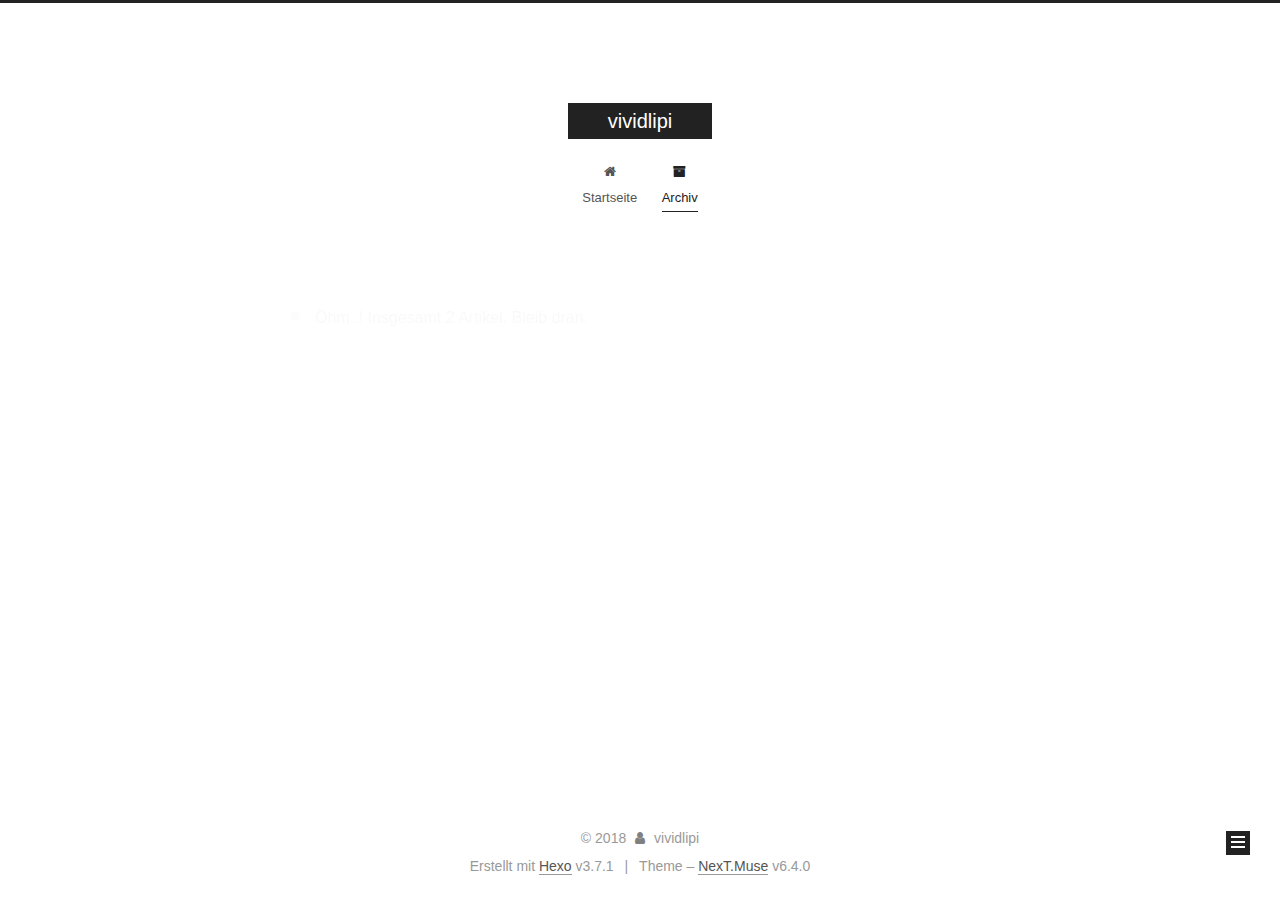
<file: archives/index.html>
<!DOCTYPE html>












  


<html class="theme-next muse use-motion" lang="">
<head>
  <meta charset="UTF-8"/>
<meta http-equiv="X-UA-Compatible" content="IE=edge" />
<meta name="viewport" content="width=device-width, initial-scale=1, maximum-scale=2"/>
<meta name="theme-color" content="#222">












<meta http-equiv="Cache-Control" content="no-transform" />
<meta http-equiv="Cache-Control" content="no-siteapp" />






















<link href="/lib/font-awesome/css/font-awesome.min.css?v=4.6.2" rel="stylesheet" type="text/css" />

<link href="/css/main.css?v=6.4.0" rel="stylesheet" type="text/css" />


  <link rel="apple-touch-icon" sizes="180x180" href="/images/apple-touch-icon-next.png?v=6.4.0">


  <link rel="icon" type="image/png" sizes="32x32" href="/images/favicon-32x32-next.png?v=6.4.0">


  <link rel="icon" type="image/png" sizes="16x16" href="/images/favicon-16x16-next.png?v=6.4.0">


  <link rel="mask-icon" href="/images/logo.svg?v=6.4.0" color="#222">









<script type="text/javascript" id="hexo.configurations">
  var NexT = window.NexT || {};
  var CONFIG = {
    root: '/',
    scheme: 'Muse',
    version: '6.4.0',
    sidebar: {"position":"left","display":"post","offset":12,"b2t":false,"scrollpercent":false,"onmobile":false},
    fancybox: false,
    fastclick: false,
    lazyload: false,
    tabs: true,
    motion: {"enable":true,"async":false,"transition":{"post_block":"fadeIn","post_header":"slideDownIn","post_body":"slideDownIn","coll_header":"slideLeftIn","sidebar":"slideUpIn"}},
    algolia: {
      applicationID: '',
      apiKey: '',
      indexName: '',
      hits: {"per_page":10},
      labels: {"input_placeholder":"Search for Posts","hits_empty":"We didn't find any results for the search: ${query}","hits_stats":"${hits} results found in ${time} ms"}
    }
  };
</script>


  




  <meta property="og:type" content="website">
<meta property="og:title" content="vividlipi">
<meta property="og:url" content="http://yoursite.com/archives/index.html">
<meta property="og:site_name" content="vividlipi">
<meta property="og:locale" content="default">
<meta name="twitter:card" content="summary">
<meta name="twitter:title" content="vividlipi">






  <link rel="canonical" href="http://yoursite.com/archives/"/>



<script type="text/javascript" id="page.configurations">
  CONFIG.page = {
    sidebar: "",
  };
</script>

  <title>Archiv | vividlipi</title>
  









  <noscript>
  <style type="text/css">
    .use-motion .motion-element,
    .use-motion .brand,
    .use-motion .menu-item,
    .sidebar-inner,
    .use-motion .post-block,
    .use-motion .pagination,
    .use-motion .comments,
    .use-motion .post-header,
    .use-motion .post-body,
    .use-motion .collection-title { opacity: initial; }

    .use-motion .logo,
    .use-motion .site-title,
    .use-motion .site-subtitle {
      opacity: initial;
      top: initial;
    }

    .use-motion {
      .logo-line-before i { left: initial; }
      .logo-line-after i { right: initial; }
    }
  </style>
</noscript>

</head>

<body itemscope itemtype="http://schema.org/WebPage" lang="default">

  
  
    
  

  <div class="container sidebar-position-left page-archive">
    <div class="headband"></div>

    <header id="header" class="header" itemscope itemtype="http://schema.org/WPHeader">
      <div class="header-inner"><div class="site-brand-wrapper">
  <div class="site-meta ">
    

    <div class="custom-logo-site-title">
      <a href="/" class="brand" rel="start">
        <span class="logo-line-before"><i></i></span>
        <span class="site-title">vividlipi</span>
        <span class="logo-line-after"><i></i></span>
      </a>
    </div>
    
  </div>

  <div class="site-nav-toggle">
    <button aria-label="Toggle navigation bar">
      <span class="btn-bar"></span>
      <span class="btn-bar"></span>
      <span class="btn-bar"></span>
    </button>
  </div>
</div>



<nav class="site-nav">
  
    <ul id="menu" class="menu">
      
        
        
        
          
          <li class="menu-item menu-item-home">
    <a href="/" rel="section">
      <i class="menu-item-icon fa fa-fw fa-home"></i> <br />Startseite</a>
  </li>
        
        
        
          
          <li class="menu-item menu-item-archives menu-item-active">
    <a href="/archives/" rel="section">
      <i class="menu-item-icon fa fa-fw fa-archive"></i> <br />Archiv</a>
  </li>

      
      
    </ul>
  

  
    

    
    
      
      
    
      
      
    
    

  


  

  
</nav>



  



</div>
    </header>

    


    <main id="main" class="main">
      <div class="main-inner">
        <div class="content-wrap">
          
          <div id="content" class="content">
            

  
  
  
  <div class="post-block archive">
    <div id="posts" class="posts-collapse">
      <span class="archive-move-on"></span>

      
      <span class="archive-page-counter">
        
        
        
          
        
        Öhm..! Insgesamt 2 Artikel. Bleib dran.
      </span>
      

      

        
        
        

        
          
          <div class="collection-title">
            <h1 class="archive-year" id="archive-year-2018">2018</h1>
          </div>
        
        

        

  <article class="post post-type-normal" itemscope itemtype="http://schema.org/Article">
    <header class="post-header">

      <h2 class="post-title">
        
            <a class="post-title-link" href="/2018/08/12/Hello-World-0/" itemprop="url">
              
                <span itemprop="name">Hello World</span>
              
            </a>
        
      </h2>

      <div class="post-meta">
        <time class="post-time" itemprop="dateCreated"
              datetime="2018-08-12T17:24:51+08:00"
              content="2018-08-12" >
          08-12
        </time>
      </div>

    </header>
  </article>



      

        
        
        

        
        

        

  <article class="post post-type-normal" itemscope itemtype="http://schema.org/Article">
    <header class="post-header">

      <h2 class="post-title">
        
            <a class="post-title-link" href="/2018/08/12/hello-world/" itemprop="url">
              
                <span itemprop="name">Hello World</span>
              
            </a>
        
      </h2>

      <div class="post-meta">
        <time class="post-time" itemprop="dateCreated"
              datetime="2018-08-12T15:22:34+08:00"
              content="2018-08-12" >
          08-12
        </time>
      </div>

    </header>
  </article>



      

    </div>
  </div>
  
  
  

  



          </div>
          

        </div>
        
          
  
  <div class="sidebar-toggle">
    <div class="sidebar-toggle-line-wrap">
      <span class="sidebar-toggle-line sidebar-toggle-line-first"></span>
      <span class="sidebar-toggle-line sidebar-toggle-line-middle"></span>
      <span class="sidebar-toggle-line sidebar-toggle-line-last"></span>
    </div>
  </div>

  <aside id="sidebar" class="sidebar">
    
    <div class="sidebar-inner">

      

      

      <section class="site-overview-wrap sidebar-panel sidebar-panel-active">
        <div class="site-overview">
          <div class="site-author motion-element" itemprop="author" itemscope itemtype="http://schema.org/Person">
            
              <p class="site-author-name" itemprop="name">vividlipi</p>
              <p class="site-description motion-element" itemprop="description"></p>
          </div>

          
            <nav class="site-state motion-element">
              
                <div class="site-state-item site-state-posts">
                
                  <a href="/archives/">
                
                    <span class="site-state-item-count">2</span>
                    <span class="site-state-item-name">Artikel</span>
                  </a>
                </div>
              

              

              
            </nav>
          

          

          

          
          

          
          

          
            
          
          

        </div>
      </section>

      

      

    </div>
  </aside>


        
      </div>
    </main>

    <footer id="footer" class="footer">
      <div class="footer-inner">
        <div class="copyright">&copy; <span itemprop="copyrightYear">2018</span>
  <span class="with-love" id="animate">
    <i class="fa fa-user"></i>
  </span>
  <span class="author" itemprop="copyrightHolder">vividlipi</span>

  

  
</div>




  <div class="powered-by">Erstellt mit  <a class="theme-link" target="_blank" href="https://hexo.io">Hexo</a> v3.7.1</div>



  <span class="post-meta-divider">|</span>



  <div class="theme-info">Theme – <a class="theme-link" target="_blank" href="https://theme-next.org">NexT.Muse</a> v6.4.0</div>




        








        
      </div>
    </footer>

    
      <div class="back-to-top">
        <i class="fa fa-arrow-up"></i>
        
      </div>
    

    
	
    

    
  </div>

  

<script type="text/javascript">
  if (Object.prototype.toString.call(window.Promise) !== '[object Function]') {
    window.Promise = null;
  }
</script>


























  
  
    <script type="text/javascript" src="/lib/jquery/index.js?v=2.1.3"></script>
  

  
  
    <script type="text/javascript" src="/lib/velocity/velocity.min.js?v=1.2.1"></script>
  

  
  
    <script type="text/javascript" src="/lib/velocity/velocity.ui.min.js?v=1.2.1"></script>
  


  


  <script type="text/javascript" src="/js/src/utils.js?v=6.4.0"></script>

  <script type="text/javascript" src="/js/src/motion.js?v=6.4.0"></script>



  
  

  

  


  <script type="text/javascript" src="/js/src/bootstrap.js?v=6.4.0"></script>



  



  










  





  

  

  

  

  
  

  

  

  

  

  

</body>
</html>
</file>
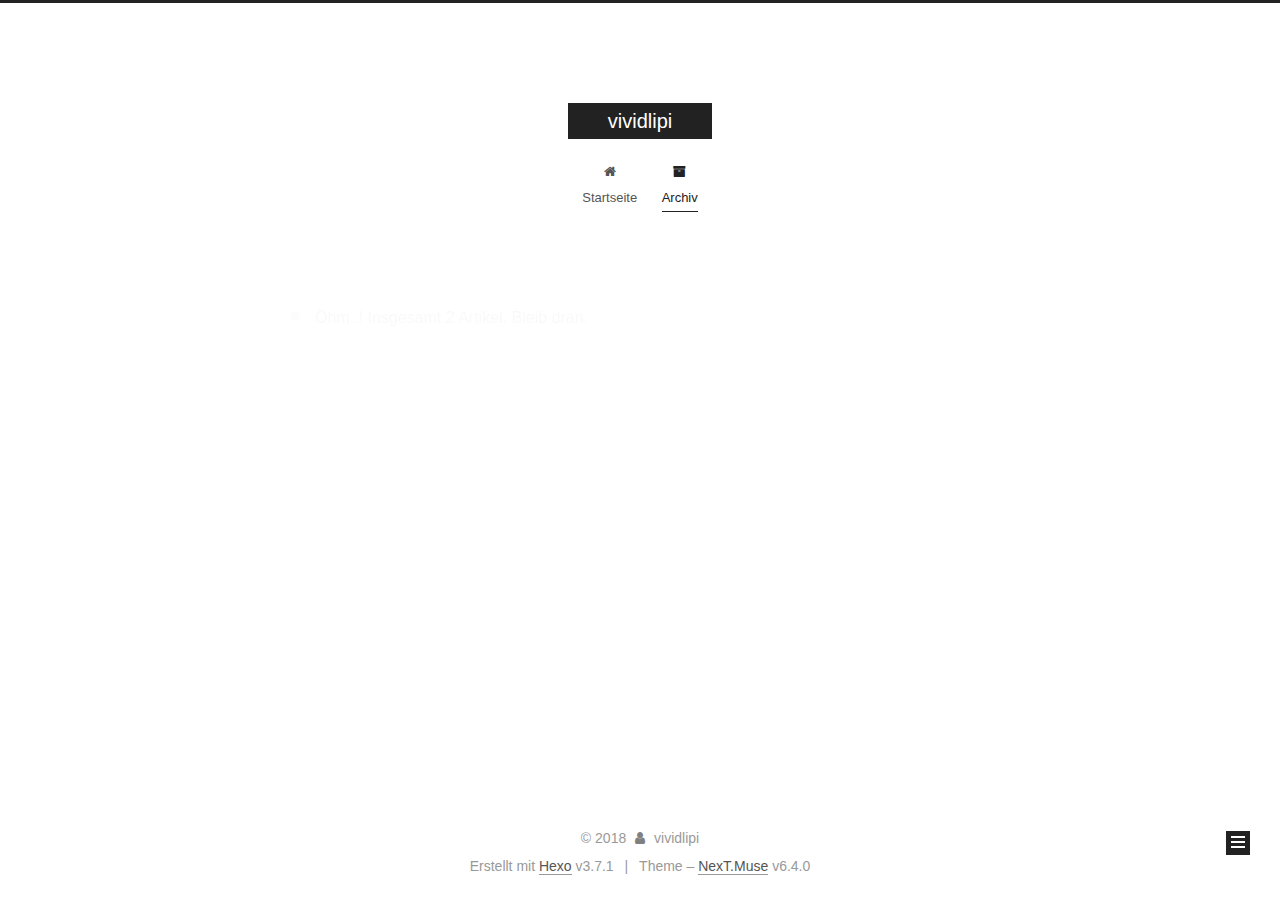
<file: archives/2018/index.html>
<!DOCTYPE html>












  


<html class="theme-next muse use-motion" lang="">
<head>
  <meta charset="UTF-8"/>
<meta http-equiv="X-UA-Compatible" content="IE=edge" />
<meta name="viewport" content="width=device-width, initial-scale=1, maximum-scale=2"/>
<meta name="theme-color" content="#222">












<meta http-equiv="Cache-Control" content="no-transform" />
<meta http-equiv="Cache-Control" content="no-siteapp" />






















<link href="/lib/font-awesome/css/font-awesome.min.css?v=4.6.2" rel="stylesheet" type="text/css" />

<link href="/css/main.css?v=6.4.0" rel="stylesheet" type="text/css" />


  <link rel="apple-touch-icon" sizes="180x180" href="/images/apple-touch-icon-next.png?v=6.4.0">


  <link rel="icon" type="image/png" sizes="32x32" href="/images/favicon-32x32-next.png?v=6.4.0">


  <link rel="icon" type="image/png" sizes="16x16" href="/images/favicon-16x16-next.png?v=6.4.0">


  <link rel="mask-icon" href="/images/logo.svg?v=6.4.0" color="#222">









<script type="text/javascript" id="hexo.configurations">
  var NexT = window.NexT || {};
  var CONFIG = {
    root: '/',
    scheme: 'Muse',
    version: '6.4.0',
    sidebar: {"position":"left","display":"post","offset":12,"b2t":false,"scrollpercent":false,"onmobile":false},
    fancybox: false,
    fastclick: false,
    lazyload: false,
    tabs: true,
    motion: {"enable":true,"async":false,"transition":{"post_block":"fadeIn","post_header":"slideDownIn","post_body":"slideDownIn","coll_header":"slideLeftIn","sidebar":"slideUpIn"}},
    algolia: {
      applicationID: '',
      apiKey: '',
      indexName: '',
      hits: {"per_page":10},
      labels: {"input_placeholder":"Search for Posts","hits_empty":"We didn't find any results for the search: ${query}","hits_stats":"${hits} results found in ${time} ms"}
    }
  };
</script>


  




  <meta property="og:type" content="website">
<meta property="og:title" content="vividlipi">
<meta property="og:url" content="http://yoursite.com/archives/2018/index.html">
<meta property="og:site_name" content="vividlipi">
<meta property="og:locale" content="default">
<meta name="twitter:card" content="summary">
<meta name="twitter:title" content="vividlipi">






  <link rel="canonical" href="http://yoursite.com/archives/2018/"/>



<script type="text/javascript" id="page.configurations">
  CONFIG.page = {
    sidebar: "",
  };
</script>

  <title>Archiv | vividlipi</title>
  









  <noscript>
  <style type="text/css">
    .use-motion .motion-element,
    .use-motion .brand,
    .use-motion .menu-item,
    .sidebar-inner,
    .use-motion .post-block,
    .use-motion .pagination,
    .use-motion .comments,
    .use-motion .post-header,
    .use-motion .post-body,
    .use-motion .collection-title { opacity: initial; }

    .use-motion .logo,
    .use-motion .site-title,
    .use-motion .site-subtitle {
      opacity: initial;
      top: initial;
    }

    .use-motion {
      .logo-line-before i { left: initial; }
      .logo-line-after i { right: initial; }
    }
  </style>
</noscript>

</head>

<body itemscope itemtype="http://schema.org/WebPage" lang="default">

  
  
    
  

  <div class="container sidebar-position-left page-archive">
    <div class="headband"></div>

    <header id="header" class="header" itemscope itemtype="http://schema.org/WPHeader">
      <div class="header-inner"><div class="site-brand-wrapper">
  <div class="site-meta ">
    

    <div class="custom-logo-site-title">
      <a href="/" class="brand" rel="start">
        <span class="logo-line-before"><i></i></span>
        <span class="site-title">vividlipi</span>
        <span class="logo-line-after"><i></i></span>
      </a>
    </div>
    
  </div>

  <div class="site-nav-toggle">
    <button aria-label="Toggle navigation bar">
      <span class="btn-bar"></span>
      <span class="btn-bar"></span>
      <span class="btn-bar"></span>
    </button>
  </div>
</div>



<nav class="site-nav">
  
    <ul id="menu" class="menu">
      
        
        
        
          
          <li class="menu-item menu-item-home">
    <a href="/" rel="section">
      <i class="menu-item-icon fa fa-fw fa-home"></i> <br />Startseite</a>
  </li>
        
        
        
          
          <li class="menu-item menu-item-archives menu-item-active">
    <a href="/archives/" rel="section">
      <i class="menu-item-icon fa fa-fw fa-archive"></i> <br />Archiv</a>
  </li>

      
      
    </ul>
  

  
    

    
    
      
      
    
      
      
    
    

  


  

  
</nav>



  



</div>
    </header>

    


    <main id="main" class="main">
      <div class="main-inner">
        <div class="content-wrap">
          
          <div id="content" class="content">
            

  
  
  
  <div class="post-block archive">
    <div id="posts" class="posts-collapse">
      <span class="archive-move-on"></span>

      
      <span class="archive-page-counter">
        
        
        
          
        
        Öhm..! Insgesamt 2 Artikel. Bleib dran.
      </span>
      

      

        
        
        

        
          
          <div class="collection-title">
            <h1 class="archive-year" id="archive-year-2018">2018</h1>
          </div>
        
        

        

  <article class="post post-type-normal" itemscope itemtype="http://schema.org/Article">
    <header class="post-header">

      <h2 class="post-title">
        
            <a class="post-title-link" href="/2018/08/12/Hello-World-0/" itemprop="url">
              
                <span itemprop="name">Hello World</span>
              
            </a>
        
      </h2>

      <div class="post-meta">
        <time class="post-time" itemprop="dateCreated"
              datetime="2018-08-12T17:24:51+08:00"
              content="2018-08-12" >
          08-12
        </time>
      </div>

    </header>
  </article>



      

        
        
        

        
        

        

  <article class="post post-type-normal" itemscope itemtype="http://schema.org/Article">
    <header class="post-header">

      <h2 class="post-title">
        
            <a class="post-title-link" href="/2018/08/12/hello-world/" itemprop="url">
              
                <span itemprop="name">Hello World</span>
              
            </a>
        
      </h2>

      <div class="post-meta">
        <time class="post-time" itemprop="dateCreated"
              datetime="2018-08-12T15:22:34+08:00"
              content="2018-08-12" >
          08-12
        </time>
      </div>

    </header>
  </article>



      

    </div>
  </div>
  
  
  

  



          </div>
          

        </div>
        
          
  
  <div class="sidebar-toggle">
    <div class="sidebar-toggle-line-wrap">
      <span class="sidebar-toggle-line sidebar-toggle-line-first"></span>
      <span class="sidebar-toggle-line sidebar-toggle-line-middle"></span>
      <span class="sidebar-toggle-line sidebar-toggle-line-last"></span>
    </div>
  </div>

  <aside id="sidebar" class="sidebar">
    
    <div class="sidebar-inner">

      

      

      <section class="site-overview-wrap sidebar-panel sidebar-panel-active">
        <div class="site-overview">
          <div class="site-author motion-element" itemprop="author" itemscope itemtype="http://schema.org/Person">
            
              <p class="site-author-name" itemprop="name">vividlipi</p>
              <p class="site-description motion-element" itemprop="description"></p>
          </div>

          
            <nav class="site-state motion-element">
              
                <div class="site-state-item site-state-posts">
                
                  <a href="/archives/">
                
                    <span class="site-state-item-count">2</span>
                    <span class="site-state-item-name">Artikel</span>
                  </a>
                </div>
              

              

              
            </nav>
          

          

          

          
          

          
          

          
            
          
          

        </div>
      </section>

      

      

    </div>
  </aside>


        
      </div>
    </main>

    <footer id="footer" class="footer">
      <div class="footer-inner">
        <div class="copyright">&copy; <span itemprop="copyrightYear">2018</span>
  <span class="with-love" id="animate">
    <i class="fa fa-user"></i>
  </span>
  <span class="author" itemprop="copyrightHolder">vividlipi</span>

  

  
</div>




  <div class="powered-by">Erstellt mit  <a class="theme-link" target="_blank" href="https://hexo.io">Hexo</a> v3.7.1</div>



  <span class="post-meta-divider">|</span>



  <div class="theme-info">Theme – <a class="theme-link" target="_blank" href="https://theme-next.org">NexT.Muse</a> v6.4.0</div>




        








        
      </div>
    </footer>

    
      <div class="back-to-top">
        <i class="fa fa-arrow-up"></i>
        
      </div>
    

    
	
    

    
  </div>

  

<script type="text/javascript">
  if (Object.prototype.toString.call(window.Promise) !== '[object Function]') {
    window.Promise = null;
  }
</script>


























  
  
    <script type="text/javascript" src="/lib/jquery/index.js?v=2.1.3"></script>
  

  
  
    <script type="text/javascript" src="/lib/velocity/velocity.min.js?v=1.2.1"></script>
  

  
  
    <script type="text/javascript" src="/lib/velocity/velocity.ui.min.js?v=1.2.1"></script>
  


  


  <script type="text/javascript" src="/js/src/utils.js?v=6.4.0"></script>

  <script type="text/javascript" src="/js/src/motion.js?v=6.4.0"></script>



  
  

  

  


  <script type="text/javascript" src="/js/src/bootstrap.js?v=6.4.0"></script>



  



  










  





  

  

  

  

  
  

  

  

  

  

  

</body>
</html>
</file>
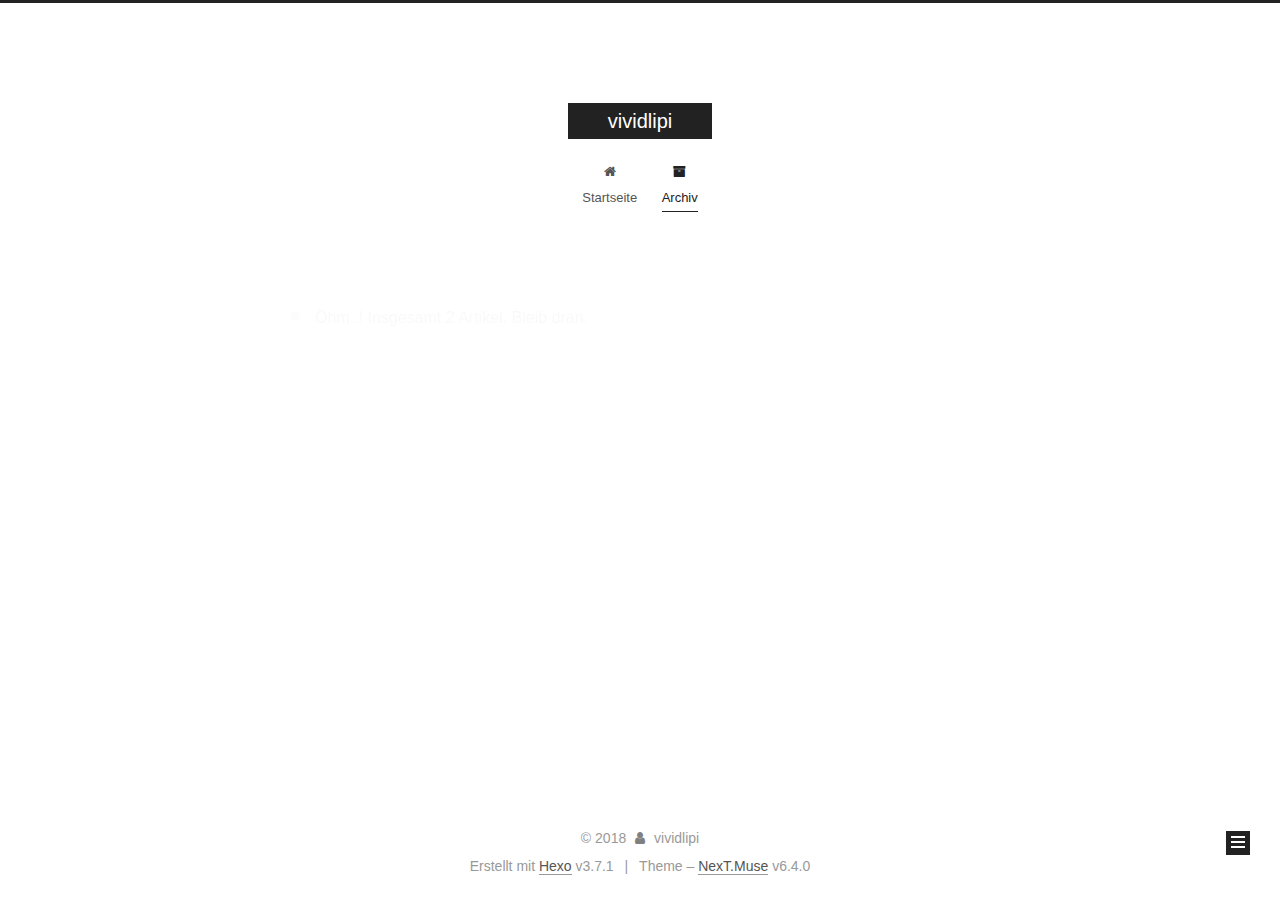
<file: archives/2018/08/index.html>
<!DOCTYPE html>












  


<html class="theme-next muse use-motion" lang="">
<head>
  <meta charset="UTF-8"/>
<meta http-equiv="X-UA-Compatible" content="IE=edge" />
<meta name="viewport" content="width=device-width, initial-scale=1, maximum-scale=2"/>
<meta name="theme-color" content="#222">












<meta http-equiv="Cache-Control" content="no-transform" />
<meta http-equiv="Cache-Control" content="no-siteapp" />






















<link href="/lib/font-awesome/css/font-awesome.min.css?v=4.6.2" rel="stylesheet" type="text/css" />

<link href="/css/main.css?v=6.4.0" rel="stylesheet" type="text/css" />


  <link rel="apple-touch-icon" sizes="180x180" href="/images/apple-touch-icon-next.png?v=6.4.0">


  <link rel="icon" type="image/png" sizes="32x32" href="/images/favicon-32x32-next.png?v=6.4.0">


  <link rel="icon" type="image/png" sizes="16x16" href="/images/favicon-16x16-next.png?v=6.4.0">


  <link rel="mask-icon" href="/images/logo.svg?v=6.4.0" color="#222">









<script type="text/javascript" id="hexo.configurations">
  var NexT = window.NexT || {};
  var CONFIG = {
    root: '/',
    scheme: 'Muse',
    version: '6.4.0',
    sidebar: {"position":"left","display":"post","offset":12,"b2t":false,"scrollpercent":false,"onmobile":false},
    fancybox: false,
    fastclick: false,
    lazyload: false,
    tabs: true,
    motion: {"enable":true,"async":false,"transition":{"post_block":"fadeIn","post_header":"slideDownIn","post_body":"slideDownIn","coll_header":"slideLeftIn","sidebar":"slideUpIn"}},
    algolia: {
      applicationID: '',
      apiKey: '',
      indexName: '',
      hits: {"per_page":10},
      labels: {"input_placeholder":"Search for Posts","hits_empty":"We didn't find any results for the search: ${query}","hits_stats":"${hits} results found in ${time} ms"}
    }
  };
</script>


  




  <meta property="og:type" content="website">
<meta property="og:title" content="vividlipi">
<meta property="og:url" content="http://yoursite.com/archives/2018/08/index.html">
<meta property="og:site_name" content="vividlipi">
<meta property="og:locale" content="default">
<meta name="twitter:card" content="summary">
<meta name="twitter:title" content="vividlipi">






  <link rel="canonical" href="http://yoursite.com/archives/2018/08/"/>



<script type="text/javascript" id="page.configurations">
  CONFIG.page = {
    sidebar: "",
  };
</script>

  <title>Archiv | vividlipi</title>
  









  <noscript>
  <style type="text/css">
    .use-motion .motion-element,
    .use-motion .brand,
    .use-motion .menu-item,
    .sidebar-inner,
    .use-motion .post-block,
    .use-motion .pagination,
    .use-motion .comments,
    .use-motion .post-header,
    .use-motion .post-body,
    .use-motion .collection-title { opacity: initial; }

    .use-motion .logo,
    .use-motion .site-title,
    .use-motion .site-subtitle {
      opacity: initial;
      top: initial;
    }

    .use-motion {
      .logo-line-before i { left: initial; }
      .logo-line-after i { right: initial; }
    }
  </style>
</noscript>

</head>

<body itemscope itemtype="http://schema.org/WebPage" lang="default">

  
  
    
  

  <div class="container sidebar-position-left page-archive">
    <div class="headband"></div>

    <header id="header" class="header" itemscope itemtype="http://schema.org/WPHeader">
      <div class="header-inner"><div class="site-brand-wrapper">
  <div class="site-meta ">
    

    <div class="custom-logo-site-title">
      <a href="/" class="brand" rel="start">
        <span class="logo-line-before"><i></i></span>
        <span class="site-title">vividlipi</span>
        <span class="logo-line-after"><i></i></span>
      </a>
    </div>
    
  </div>

  <div class="site-nav-toggle">
    <button aria-label="Toggle navigation bar">
      <span class="btn-bar"></span>
      <span class="btn-bar"></span>
      <span class="btn-bar"></span>
    </button>
  </div>
</div>



<nav class="site-nav">
  
    <ul id="menu" class="menu">
      
        
        
        
          
          <li class="menu-item menu-item-home">
    <a href="/" rel="section">
      <i class="menu-item-icon fa fa-fw fa-home"></i> <br />Startseite</a>
  </li>
        
        
        
          
          <li class="menu-item menu-item-archives menu-item-active">
    <a href="/archives/" rel="section">
      <i class="menu-item-icon fa fa-fw fa-archive"></i> <br />Archiv</a>
  </li>

      
      
    </ul>
  

  
    

    
    
      
      
    
      
      
    
    

  


  

  
</nav>



  



</div>
    </header>

    


    <main id="main" class="main">
      <div class="main-inner">
        <div class="content-wrap">
          
          <div id="content" class="content">
            

  
  
  
  <div class="post-block archive">
    <div id="posts" class="posts-collapse">
      <span class="archive-move-on"></span>

      
      <span class="archive-page-counter">
        
        
        
          
        
        Öhm..! Insgesamt 2 Artikel. Bleib dran.
      </span>
      

      

        
        
        

        
          
          <div class="collection-title">
            <h1 class="archive-year" id="archive-year-2018">2018</h1>
          </div>
        
        

        

  <article class="post post-type-normal" itemscope itemtype="http://schema.org/Article">
    <header class="post-header">

      <h2 class="post-title">
        
            <a class="post-title-link" href="/2018/08/12/Hello-World-0/" itemprop="url">
              
                <span itemprop="name">Hello World</span>
              
            </a>
        
      </h2>

      <div class="post-meta">
        <time class="post-time" itemprop="dateCreated"
              datetime="2018-08-12T17:24:51+08:00"
              content="2018-08-12" >
          08-12
        </time>
      </div>

    </header>
  </article>



      

        
        
        

        
        

        

  <article class="post post-type-normal" itemscope itemtype="http://schema.org/Article">
    <header class="post-header">

      <h2 class="post-title">
        
            <a class="post-title-link" href="/2018/08/12/hello-world/" itemprop="url">
              
                <span itemprop="name">Hello World</span>
              
            </a>
        
      </h2>

      <div class="post-meta">
        <time class="post-time" itemprop="dateCreated"
              datetime="2018-08-12T15:22:34+08:00"
              content="2018-08-12" >
          08-12
        </time>
      </div>

    </header>
  </article>



      

    </div>
  </div>
  
  
  

  



          </div>
          

        </div>
        
          
  
  <div class="sidebar-toggle">
    <div class="sidebar-toggle-line-wrap">
      <span class="sidebar-toggle-line sidebar-toggle-line-first"></span>
      <span class="sidebar-toggle-line sidebar-toggle-line-middle"></span>
      <span class="sidebar-toggle-line sidebar-toggle-line-last"></span>
    </div>
  </div>

  <aside id="sidebar" class="sidebar">
    
    <div class="sidebar-inner">

      

      

      <section class="site-overview-wrap sidebar-panel sidebar-panel-active">
        <div class="site-overview">
          <div class="site-author motion-element" itemprop="author" itemscope itemtype="http://schema.org/Person">
            
              <p class="site-author-name" itemprop="name">vividlipi</p>
              <p class="site-description motion-element" itemprop="description"></p>
          </div>

          
            <nav class="site-state motion-element">
              
                <div class="site-state-item site-state-posts">
                
                  <a href="/archives/">
                
                    <span class="site-state-item-count">2</span>
                    <span class="site-state-item-name">Artikel</span>
                  </a>
                </div>
              

              

              
            </nav>
          

          

          

          
          

          
          

          
            
          
          

        </div>
      </section>

      

      

    </div>
  </aside>


        
      </div>
    </main>

    <footer id="footer" class="footer">
      <div class="footer-inner">
        <div class="copyright">&copy; <span itemprop="copyrightYear">2018</span>
  <span class="with-love" id="animate">
    <i class="fa fa-user"></i>
  </span>
  <span class="author" itemprop="copyrightHolder">vividlipi</span>

  

  
</div>




  <div class="powered-by">Erstellt mit  <a class="theme-link" target="_blank" href="https://hexo.io">Hexo</a> v3.7.1</div>



  <span class="post-meta-divider">|</span>



  <div class="theme-info">Theme – <a class="theme-link" target="_blank" href="https://theme-next.org">NexT.Muse</a> v6.4.0</div>




        








        
      </div>
    </footer>

    
      <div class="back-to-top">
        <i class="fa fa-arrow-up"></i>
        
      </div>
    

    
	
    

    
  </div>

  

<script type="text/javascript">
  if (Object.prototype.toString.call(window.Promise) !== '[object Function]') {
    window.Promise = null;
  }
</script>


























  
  
    <script type="text/javascript" src="/lib/jquery/index.js?v=2.1.3"></script>
  

  
  
    <script type="text/javascript" src="/lib/velocity/velocity.min.js?v=1.2.1"></script>
  

  
  
    <script type="text/javascript" src="/lib/velocity/velocity.ui.min.js?v=1.2.1"></script>
  


  


  <script type="text/javascript" src="/js/src/utils.js?v=6.4.0"></script>

  <script type="text/javascript" src="/js/src/motion.js?v=6.4.0"></script>



  
  

  

  


  <script type="text/javascript" src="/js/src/bootstrap.js?v=6.4.0"></script>



  



  










  





  

  

  

  

  
  

  

  

  

  

  

</body>
</html>
</file>
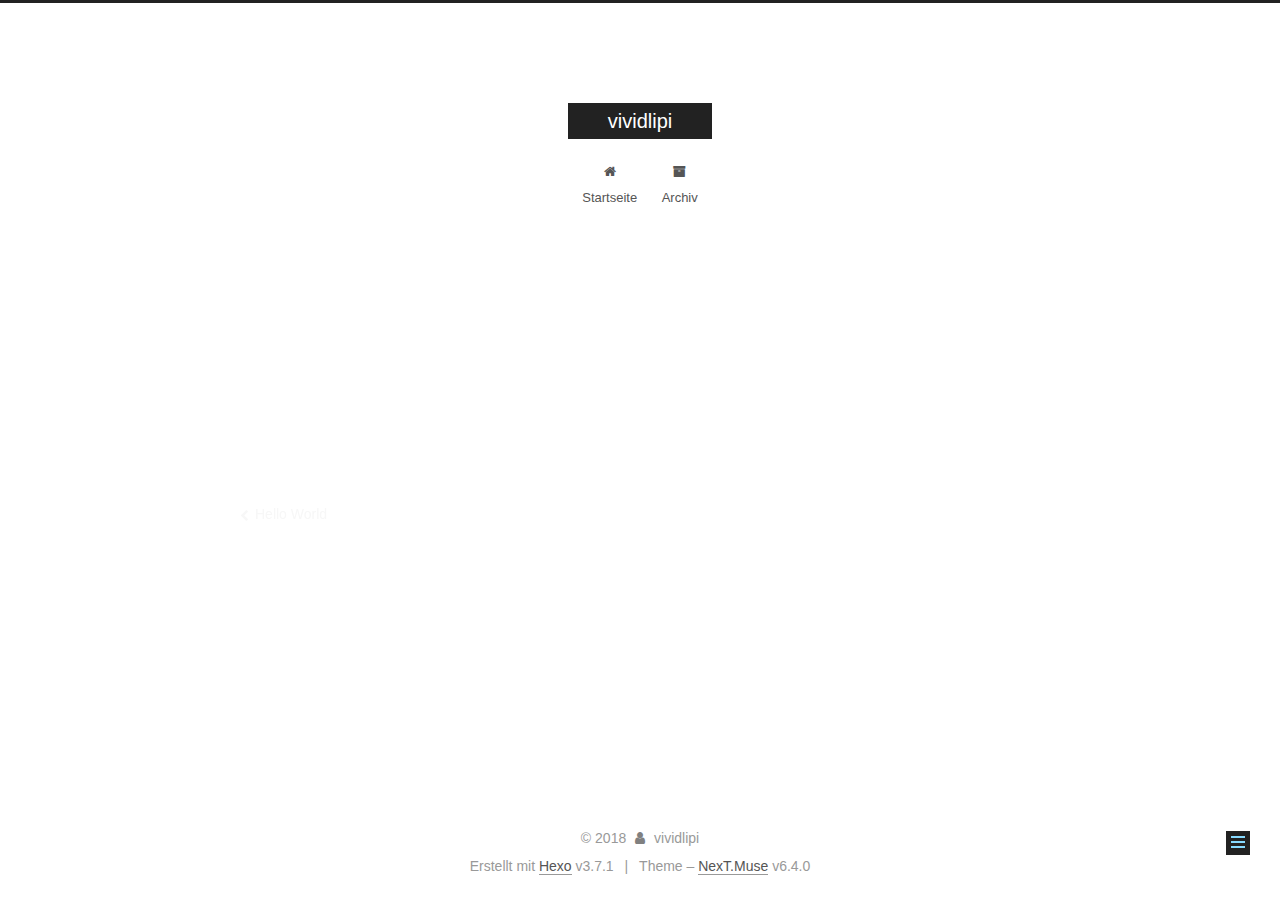
<file: 2018/08/12/Hello-World-0/index.html>
<!DOCTYPE html>












  


<html class="theme-next muse use-motion" lang="">
<head>
  <meta charset="UTF-8"/>
<meta http-equiv="X-UA-Compatible" content="IE=edge" />
<meta name="viewport" content="width=device-width, initial-scale=1, maximum-scale=2"/>
<meta name="theme-color" content="#222">












<meta http-equiv="Cache-Control" content="no-transform" />
<meta http-equiv="Cache-Control" content="no-siteapp" />






















<link href="/lib/font-awesome/css/font-awesome.min.css?v=4.6.2" rel="stylesheet" type="text/css" />

<link href="/css/main.css?v=6.4.0" rel="stylesheet" type="text/css" />


  <link rel="apple-touch-icon" sizes="180x180" href="/images/apple-touch-icon-next.png?v=6.4.0">


  <link rel="icon" type="image/png" sizes="32x32" href="/images/favicon-32x32-next.png?v=6.4.0">


  <link rel="icon" type="image/png" sizes="16x16" href="/images/favicon-16x16-next.png?v=6.4.0">


  <link rel="mask-icon" href="/images/logo.svg?v=6.4.0" color="#222">









<script type="text/javascript" id="hexo.configurations">
  var NexT = window.NexT || {};
  var CONFIG = {
    root: '/',
    scheme: 'Muse',
    version: '6.4.0',
    sidebar: {"position":"left","display":"post","offset":12,"b2t":false,"scrollpercent":false,"onmobile":false},
    fancybox: false,
    fastclick: false,
    lazyload: false,
    tabs: true,
    motion: {"enable":true,"async":false,"transition":{"post_block":"fadeIn","post_header":"slideDownIn","post_body":"slideDownIn","coll_header":"slideLeftIn","sidebar":"slideUpIn"}},
    algolia: {
      applicationID: '',
      apiKey: '',
      indexName: '',
      hits: {"per_page":10},
      labels: {"input_placeholder":"Search for Posts","hits_empty":"We didn't find any results for the search: ${query}","hits_stats":"${hits} results found in ${time} ms"}
    }
  };
</script>


  




  <meta property="og:type" content="article">
<meta property="og:title" content="Hello World">
<meta property="og:url" content="http://yoursite.com/2018/08/12/Hello-World-0/index.html">
<meta property="og:site_name" content="vividlipi">
<meta property="og:locale" content="default">
<meta property="og:updated_time" content="2018-08-12T09:24:51.943Z">
<meta name="twitter:card" content="summary">
<meta name="twitter:title" content="Hello World">






  <link rel="canonical" href="http://yoursite.com/2018/08/12/Hello-World-0/"/>



<script type="text/javascript" id="page.configurations">
  CONFIG.page = {
    sidebar: "",
  };
</script>

  <title>Hello World | vividlipi</title>
  









  <noscript>
  <style type="text/css">
    .use-motion .motion-element,
    .use-motion .brand,
    .use-motion .menu-item,
    .sidebar-inner,
    .use-motion .post-block,
    .use-motion .pagination,
    .use-motion .comments,
    .use-motion .post-header,
    .use-motion .post-body,
    .use-motion .collection-title { opacity: initial; }

    .use-motion .logo,
    .use-motion .site-title,
    .use-motion .site-subtitle {
      opacity: initial;
      top: initial;
    }

    .use-motion {
      .logo-line-before i { left: initial; }
      .logo-line-after i { right: initial; }
    }
  </style>
</noscript>

</head>

<body itemscope itemtype="http://schema.org/WebPage" lang="default">

  
  
    
  

  <div class="container sidebar-position-left page-post-detail">
    <div class="headband"></div>

    <header id="header" class="header" itemscope itemtype="http://schema.org/WPHeader">
      <div class="header-inner"><div class="site-brand-wrapper">
  <div class="site-meta ">
    

    <div class="custom-logo-site-title">
      <a href="/" class="brand" rel="start">
        <span class="logo-line-before"><i></i></span>
        <span class="site-title">vividlipi</span>
        <span class="logo-line-after"><i></i></span>
      </a>
    </div>
    
  </div>

  <div class="site-nav-toggle">
    <button aria-label="Toggle navigation bar">
      <span class="btn-bar"></span>
      <span class="btn-bar"></span>
      <span class="btn-bar"></span>
    </button>
  </div>
</div>



<nav class="site-nav">
  
    <ul id="menu" class="menu">
      
        
        
        
          
          <li class="menu-item menu-item-home">
    <a href="/" rel="section">
      <i class="menu-item-icon fa fa-fw fa-home"></i> <br />Startseite</a>
  </li>
        
        
        
          
          <li class="menu-item menu-item-archives">
    <a href="/archives/" rel="section">
      <i class="menu-item-icon fa fa-fw fa-archive"></i> <br />Archiv</a>
  </li>

      
      
    </ul>
  

  
    

  

  
</nav>



  



</div>
    </header>

    


    <main id="main" class="main">
      <div class="main-inner">
        <div class="content-wrap">
          
          <div id="content" class="content">
            

  <div id="posts" class="posts-expand">
    

  

  
  
  

  

  <article class="post post-type-normal" itemscope itemtype="http://schema.org/Article">
  
  
  
  <div class="post-block">
    <link itemprop="mainEntityOfPage" href="http://yoursite.com/2018/08/12/Hello-World-0/">

    <span hidden itemprop="author" itemscope itemtype="http://schema.org/Person">
      <meta itemprop="name" content="vividlipi">
      <meta itemprop="description" content="">
      <meta itemprop="image" content="/images/avatar.gif">
    </span>

    <span hidden itemprop="publisher" itemscope itemtype="http://schema.org/Organization">
      <meta itemprop="name" content="vividlipi">
    </span>

    
      <header class="post-header">

        
        
          <h1 class="post-title" itemprop="name headline">Hello World
              
            
          </h1>
        

        <div class="post-meta">
          <span class="post-time">

            
            
            

            
              <span class="post-meta-item-icon">
                <i class="fa fa-calendar-o"></i>
              </span>
              
                <span class="post-meta-item-text">Veröffentlicht am</span>
              

              
                
              

              <time title="Post created: 2018-08-12 17:24:51" itemprop="dateCreated datePublished" datetime="2018-08-12T17:24:51+08:00">2018-08-12</time>
            

            
          </span>

          

          
            
          

          
          

          

          

          

        </div>
      </header>
    

    
    
    
    <div class="post-body" itemprop="articleBody">

      
      

      
        
      
    </div>

    

    
    
    

    

    

    

    <footer class="post-footer">
      

      
      
      

      
        <div class="post-nav">
          <div class="post-nav-next post-nav-item">
            
              <a href="/2018/08/12/hello-world/" rel="next" title="Hello World">
                <i class="fa fa-chevron-left"></i> Hello World
              </a>
            
          </div>

          <span class="post-nav-divider"></span>

          <div class="post-nav-prev post-nav-item">
            
          </div>
        </div>
      

      
      
    </footer>
  </div>
  
  
  
  </article>


  </div>


          </div>
          

  



        </div>
        
          
  
  <div class="sidebar-toggle">
    <div class="sidebar-toggle-line-wrap">
      <span class="sidebar-toggle-line sidebar-toggle-line-first"></span>
      <span class="sidebar-toggle-line sidebar-toggle-line-middle"></span>
      <span class="sidebar-toggle-line sidebar-toggle-line-last"></span>
    </div>
  </div>

  <aside id="sidebar" class="sidebar">
    
    <div class="sidebar-inner">

      

      

      <section class="site-overview-wrap sidebar-panel sidebar-panel-active">
        <div class="site-overview">
          <div class="site-author motion-element" itemprop="author" itemscope itemtype="http://schema.org/Person">
            
              <p class="site-author-name" itemprop="name">vividlipi</p>
              <p class="site-description motion-element" itemprop="description"></p>
          </div>

          
            <nav class="site-state motion-element">
              
                <div class="site-state-item site-state-posts">
                
                  <a href="/archives/">
                
                    <span class="site-state-item-count">2</span>
                    <span class="site-state-item-name">Artikel</span>
                  </a>
                </div>
              

              

              
            </nav>
          

          

          

          
          

          
          

          
            
          
          

        </div>
      </section>

      

      

    </div>
  </aside>


        
      </div>
    </main>

    <footer id="footer" class="footer">
      <div class="footer-inner">
        <div class="copyright">&copy; <span itemprop="copyrightYear">2018</span>
  <span class="with-love" id="animate">
    <i class="fa fa-user"></i>
  </span>
  <span class="author" itemprop="copyrightHolder">vividlipi</span>

  

  
</div>




  <div class="powered-by">Erstellt mit  <a class="theme-link" target="_blank" href="https://hexo.io">Hexo</a> v3.7.1</div>



  <span class="post-meta-divider">|</span>



  <div class="theme-info">Theme – <a class="theme-link" target="_blank" href="https://theme-next.org">NexT.Muse</a> v6.4.0</div>




        








        
      </div>
    </footer>

    
      <div class="back-to-top">
        <i class="fa fa-arrow-up"></i>
        
      </div>
    

    
	
    

    
  </div>

  

<script type="text/javascript">
  if (Object.prototype.toString.call(window.Promise) !== '[object Function]') {
    window.Promise = null;
  }
</script>


























  
  
    <script type="text/javascript" src="/lib/jquery/index.js?v=2.1.3"></script>
  

  
  
    <script type="text/javascript" src="/lib/velocity/velocity.min.js?v=1.2.1"></script>
  

  
  
    <script type="text/javascript" src="/lib/velocity/velocity.ui.min.js?v=1.2.1"></script>
  


  


  <script type="text/javascript" src="/js/src/utils.js?v=6.4.0"></script>

  <script type="text/javascript" src="/js/src/motion.js?v=6.4.0"></script>



  
  

  
  <script type="text/javascript" src="/js/src/scrollspy.js?v=6.4.0"></script>
<script type="text/javascript" src="/js/src/post-details.js?v=6.4.0"></script>



  


  <script type="text/javascript" src="/js/src/bootstrap.js?v=6.4.0"></script>



  



  










  





  

  

  

  

  
  

  

  

  

  

  

</body>
</html>
</file>
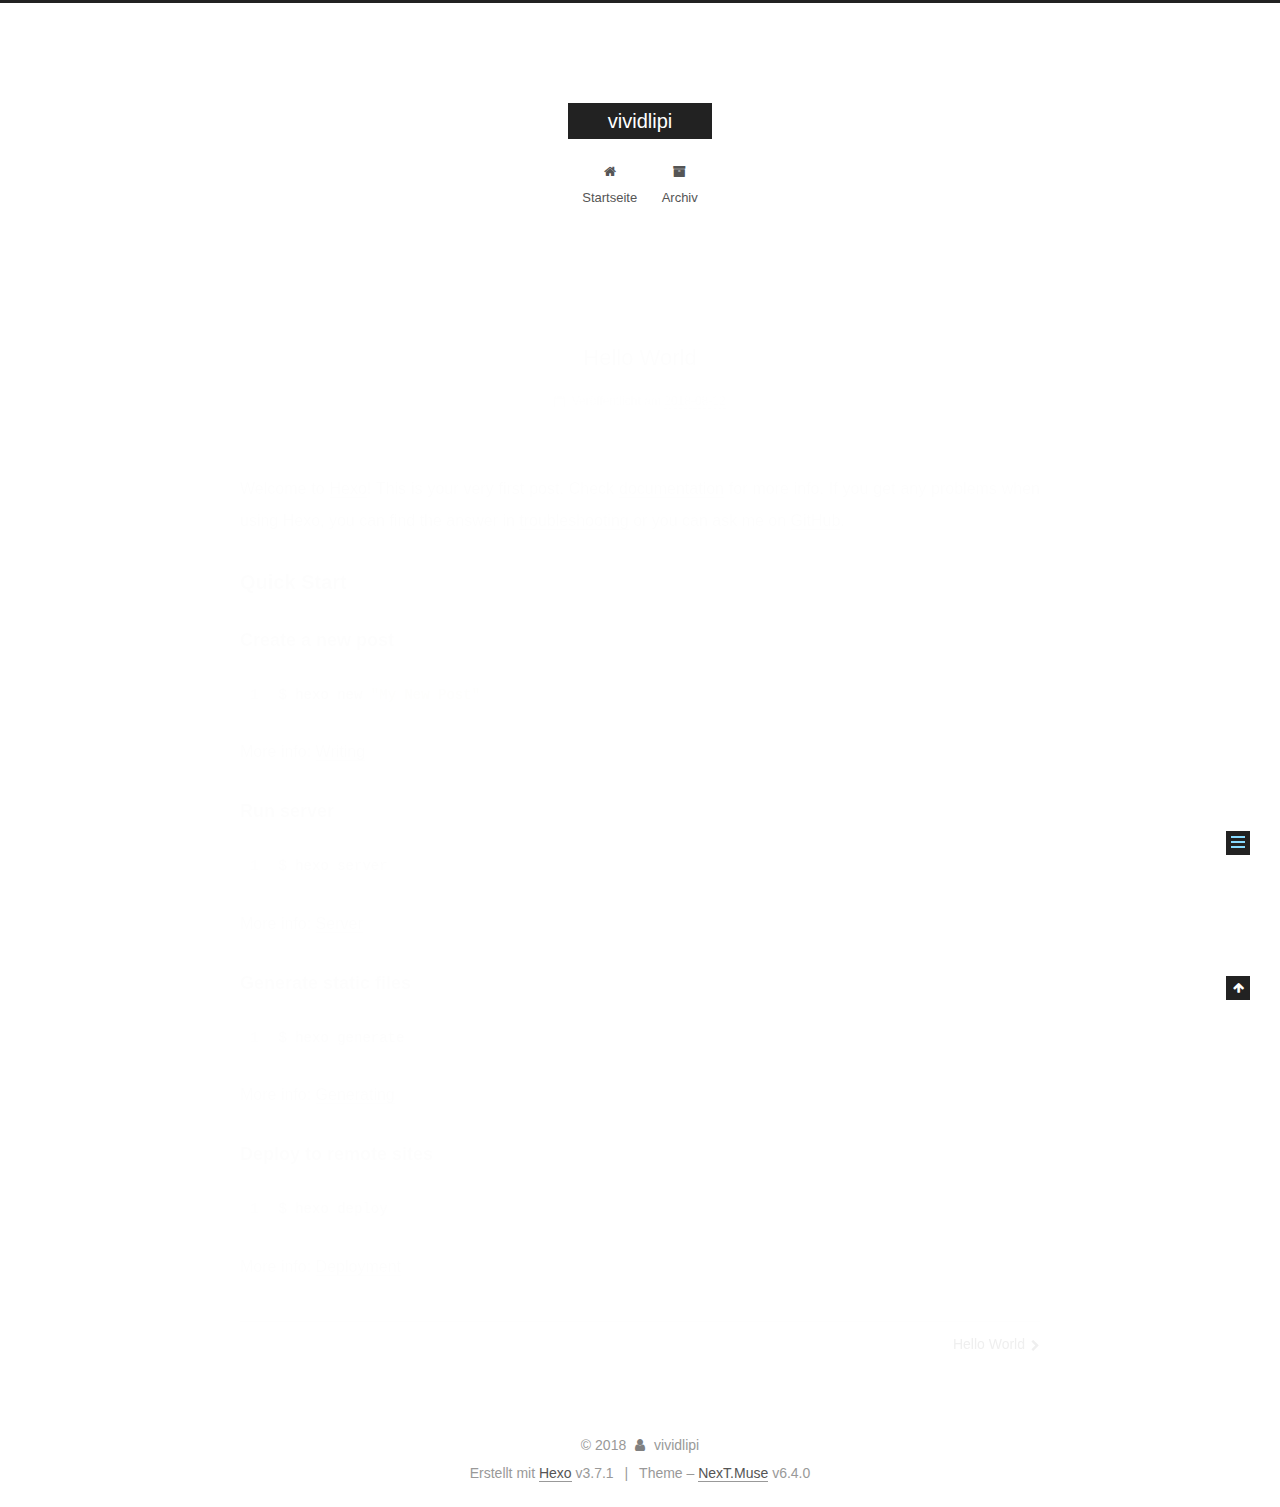
<file: 2018/08/12/hello-world/index.html>
<!DOCTYPE html>












  


<html class="theme-next muse use-motion" lang="">
<head>
  <meta charset="UTF-8"/>
<meta http-equiv="X-UA-Compatible" content="IE=edge" />
<meta name="viewport" content="width=device-width, initial-scale=1, maximum-scale=2"/>
<meta name="theme-color" content="#222">












<meta http-equiv="Cache-Control" content="no-transform" />
<meta http-equiv="Cache-Control" content="no-siteapp" />






















<link href="/lib/font-awesome/css/font-awesome.min.css?v=4.6.2" rel="stylesheet" type="text/css" />

<link href="/css/main.css?v=6.4.0" rel="stylesheet" type="text/css" />


  <link rel="apple-touch-icon" sizes="180x180" href="/images/apple-touch-icon-next.png?v=6.4.0">


  <link rel="icon" type="image/png" sizes="32x32" href="/images/favicon-32x32-next.png?v=6.4.0">


  <link rel="icon" type="image/png" sizes="16x16" href="/images/favicon-16x16-next.png?v=6.4.0">


  <link rel="mask-icon" href="/images/logo.svg?v=6.4.0" color="#222">









<script type="text/javascript" id="hexo.configurations">
  var NexT = window.NexT || {};
  var CONFIG = {
    root: '/',
    scheme: 'Muse',
    version: '6.4.0',
    sidebar: {"position":"left","display":"post","offset":12,"b2t":false,"scrollpercent":false,"onmobile":false},
    fancybox: false,
    fastclick: false,
    lazyload: false,
    tabs: true,
    motion: {"enable":true,"async":false,"transition":{"post_block":"fadeIn","post_header":"slideDownIn","post_body":"slideDownIn","coll_header":"slideLeftIn","sidebar":"slideUpIn"}},
    algolia: {
      applicationID: '',
      apiKey: '',
      indexName: '',
      hits: {"per_page":10},
      labels: {"input_placeholder":"Search for Posts","hits_empty":"We didn't find any results for the search: ${query}","hits_stats":"${hits} results found in ${time} ms"}
    }
  };
</script>


  




  <meta name="description" content="Welcome to Hexo! This is your very first post. Check documentation for more info. If you get any problems when using Hexo, you can find the answer in troubleshooting or you can ask me on GitHub. Quick">
<meta property="og:type" content="article">
<meta property="og:title" content="Hello World">
<meta property="og:url" content="http://yoursite.com/2018/08/12/hello-world/index.html">
<meta property="og:site_name" content="vividlipi">
<meta property="og:description" content="Welcome to Hexo! This is your very first post. Check documentation for more info. If you get any problems when using Hexo, you can find the answer in troubleshooting or you can ask me on GitHub. Quick">
<meta property="og:locale" content="default">
<meta property="og:updated_time" content="2018-08-12T07:22:34.324Z">
<meta name="twitter:card" content="summary">
<meta name="twitter:title" content="Hello World">
<meta name="twitter:description" content="Welcome to Hexo! This is your very first post. Check documentation for more info. If you get any problems when using Hexo, you can find the answer in troubleshooting or you can ask me on GitHub. Quick">






  <link rel="canonical" href="http://yoursite.com/2018/08/12/hello-world/"/>



<script type="text/javascript" id="page.configurations">
  CONFIG.page = {
    sidebar: "",
  };
</script>

  <title>Hello World | vividlipi</title>
  









  <noscript>
  <style type="text/css">
    .use-motion .motion-element,
    .use-motion .brand,
    .use-motion .menu-item,
    .sidebar-inner,
    .use-motion .post-block,
    .use-motion .pagination,
    .use-motion .comments,
    .use-motion .post-header,
    .use-motion .post-body,
    .use-motion .collection-title { opacity: initial; }

    .use-motion .logo,
    .use-motion .site-title,
    .use-motion .site-subtitle {
      opacity: initial;
      top: initial;
    }

    .use-motion {
      .logo-line-before i { left: initial; }
      .logo-line-after i { right: initial; }
    }
  </style>
</noscript>

</head>

<body itemscope itemtype="http://schema.org/WebPage" lang="default">

  
  
    
  

  <div class="container sidebar-position-left page-post-detail">
    <div class="headband"></div>

    <header id="header" class="header" itemscope itemtype="http://schema.org/WPHeader">
      <div class="header-inner"><div class="site-brand-wrapper">
  <div class="site-meta ">
    

    <div class="custom-logo-site-title">
      <a href="/" class="brand" rel="start">
        <span class="logo-line-before"><i></i></span>
        <span class="site-title">vividlipi</span>
        <span class="logo-line-after"><i></i></span>
      </a>
    </div>
    
  </div>

  <div class="site-nav-toggle">
    <button aria-label="Toggle navigation bar">
      <span class="btn-bar"></span>
      <span class="btn-bar"></span>
      <span class="btn-bar"></span>
    </button>
  </div>
</div>



<nav class="site-nav">
  
    <ul id="menu" class="menu">
      
        
        
        
          
          <li class="menu-item menu-item-home">
    <a href="/" rel="section">
      <i class="menu-item-icon fa fa-fw fa-home"></i> <br />Startseite</a>
  </li>
        
        
        
          
          <li class="menu-item menu-item-archives">
    <a href="/archives/" rel="section">
      <i class="menu-item-icon fa fa-fw fa-archive"></i> <br />Archiv</a>
  </li>

      
      
    </ul>
  

  
    

  

  
</nav>



  



</div>
    </header>

    


    <main id="main" class="main">
      <div class="main-inner">
        <div class="content-wrap">
          
          <div id="content" class="content">
            

  <div id="posts" class="posts-expand">
    

  

  
  
  

  

  <article class="post post-type-normal" itemscope itemtype="http://schema.org/Article">
  
  
  
  <div class="post-block">
    <link itemprop="mainEntityOfPage" href="http://yoursite.com/2018/08/12/hello-world/">

    <span hidden itemprop="author" itemscope itemtype="http://schema.org/Person">
      <meta itemprop="name" content="vividlipi">
      <meta itemprop="description" content="">
      <meta itemprop="image" content="/images/avatar.gif">
    </span>

    <span hidden itemprop="publisher" itemscope itemtype="http://schema.org/Organization">
      <meta itemprop="name" content="vividlipi">
    </span>

    
      <header class="post-header">

        
        
          <h1 class="post-title" itemprop="name headline">Hello World
              
            
          </h1>
        

        <div class="post-meta">
          <span class="post-time">

            
            
            

            
              <span class="post-meta-item-icon">
                <i class="fa fa-calendar-o"></i>
              </span>
              
                <span class="post-meta-item-text">Veröffentlicht am</span>
              

              
                
              

              <time title="Post created: 2018-08-12 15:22:34" itemprop="dateCreated datePublished" datetime="2018-08-12T15:22:34+08:00">2018-08-12</time>
            

            
          </span>

          

          
            
          

          
          

          

          

          

        </div>
      </header>
    

    
    
    
    <div class="post-body" itemprop="articleBody">

      
      

      
        <p>Welcome to <a href="https://hexo.io/" target="_blank" rel="noopener">Hexo</a>! This is your very first post. Check <a href="https://hexo.io/docs/" target="_blank" rel="noopener">documentation</a> for more info. If you get any problems when using Hexo, you can find the answer in <a href="https://hexo.io/docs/troubleshooting.html" target="_blank" rel="noopener">troubleshooting</a> or you can ask me on <a href="https://github.com/hexojs/hexo/issues" target="_blank" rel="noopener">GitHub</a>.</p>
<h2 id="Quick-Start"><a href="#Quick-Start" class="headerlink" title="Quick Start"></a>Quick Start</h2><h3 id="Create-a-new-post"><a href="#Create-a-new-post" class="headerlink" title="Create a new post"></a>Create a new post</h3><figure class="highlight bash"><table><tr><td class="gutter"><pre><span class="line">1</span><br></pre></td><td class="code"><pre><span class="line">$ hexo new <span class="string">"My New Post"</span></span><br></pre></td></tr></table></figure>
<p>More info: <a href="https://hexo.io/docs/writing.html" target="_blank" rel="noopener">Writing</a></p>
<h3 id="Run-server"><a href="#Run-server" class="headerlink" title="Run server"></a>Run server</h3><figure class="highlight bash"><table><tr><td class="gutter"><pre><span class="line">1</span><br></pre></td><td class="code"><pre><span class="line">$ hexo server</span><br></pre></td></tr></table></figure>
<p>More info: <a href="https://hexo.io/docs/server.html" target="_blank" rel="noopener">Server</a></p>
<h3 id="Generate-static-files"><a href="#Generate-static-files" class="headerlink" title="Generate static files"></a>Generate static files</h3><figure class="highlight bash"><table><tr><td class="gutter"><pre><span class="line">1</span><br></pre></td><td class="code"><pre><span class="line">$ hexo generate</span><br></pre></td></tr></table></figure>
<p>More info: <a href="https://hexo.io/docs/generating.html" target="_blank" rel="noopener">Generating</a></p>
<h3 id="Deploy-to-remote-sites"><a href="#Deploy-to-remote-sites" class="headerlink" title="Deploy to remote sites"></a>Deploy to remote sites</h3><figure class="highlight bash"><table><tr><td class="gutter"><pre><span class="line">1</span><br></pre></td><td class="code"><pre><span class="line">$ hexo deploy</span><br></pre></td></tr></table></figure>
<p>More info: <a href="https://hexo.io/docs/deployment.html" target="_blank" rel="noopener">Deployment</a></p>

      
    </div>

    

    
    
    

    

    

    

    <footer class="post-footer">
      

      
      
      

      
        <div class="post-nav">
          <div class="post-nav-next post-nav-item">
            
          </div>

          <span class="post-nav-divider"></span>

          <div class="post-nav-prev post-nav-item">
            
              <a href="/2018/08/12/Hello-World-0/" rel="prev" title="Hello World">
                Hello World <i class="fa fa-chevron-right"></i>
              </a>
            
          </div>
        </div>
      

      
      
    </footer>
  </div>
  
  
  
  </article>


  </div>


          </div>
          

  



        </div>
        
          
  
  <div class="sidebar-toggle">
    <div class="sidebar-toggle-line-wrap">
      <span class="sidebar-toggle-line sidebar-toggle-line-first"></span>
      <span class="sidebar-toggle-line sidebar-toggle-line-middle"></span>
      <span class="sidebar-toggle-line sidebar-toggle-line-last"></span>
    </div>
  </div>

  <aside id="sidebar" class="sidebar">
    
    <div class="sidebar-inner">

      

      
        <ul class="sidebar-nav motion-element">
          <li class="sidebar-nav-toc sidebar-nav-active" data-target="post-toc-wrap">
            Inhaltsverzeichnis
          </li>
          <li class="sidebar-nav-overview" data-target="site-overview-wrap">
            Übersicht
          </li>
        </ul>
      

      <section class="site-overview-wrap sidebar-panel">
        <div class="site-overview">
          <div class="site-author motion-element" itemprop="author" itemscope itemtype="http://schema.org/Person">
            
              <p class="site-author-name" itemprop="name">vividlipi</p>
              <p class="site-description motion-element" itemprop="description"></p>
          </div>

          
            <nav class="site-state motion-element">
              
                <div class="site-state-item site-state-posts">
                
                  <a href="/archives/">
                
                    <span class="site-state-item-count">2</span>
                    <span class="site-state-item-name">Artikel</span>
                  </a>
                </div>
              

              

              
            </nav>
          

          

          

          
          

          
          

          
            
          
          

        </div>
      </section>

      
      <!--noindex-->
        <section class="post-toc-wrap motion-element sidebar-panel sidebar-panel-active">
          <div class="post-toc">

            
              
            

            
              <div class="post-toc-content"><ol class="nav"><li class="nav-item nav-level-2"><a class="nav-link" href="#Quick-Start"><span class="nav-number">1.</span> <span class="nav-text">Quick Start</span></a><ol class="nav-child"><li class="nav-item nav-level-3"><a class="nav-link" href="#Create-a-new-post"><span class="nav-number">1.1.</span> <span class="nav-text">Create a new post</span></a></li><li class="nav-item nav-level-3"><a class="nav-link" href="#Run-server"><span class="nav-number">1.2.</span> <span class="nav-text">Run server</span></a></li><li class="nav-item nav-level-3"><a class="nav-link" href="#Generate-static-files"><span class="nav-number">1.3.</span> <span class="nav-text">Generate static files</span></a></li><li class="nav-item nav-level-3"><a class="nav-link" href="#Deploy-to-remote-sites"><span class="nav-number">1.4.</span> <span class="nav-text">Deploy to remote sites</span></a></li></ol></li></ol></div>
            

          </div>
        </section>
      <!--/noindex-->
      

      

    </div>
  </aside>


        
      </div>
    </main>

    <footer id="footer" class="footer">
      <div class="footer-inner">
        <div class="copyright">&copy; <span itemprop="copyrightYear">2018</span>
  <span class="with-love" id="animate">
    <i class="fa fa-user"></i>
  </span>
  <span class="author" itemprop="copyrightHolder">vividlipi</span>

  

  
</div>




  <div class="powered-by">Erstellt mit  <a class="theme-link" target="_blank" href="https://hexo.io">Hexo</a> v3.7.1</div>



  <span class="post-meta-divider">|</span>



  <div class="theme-info">Theme – <a class="theme-link" target="_blank" href="https://theme-next.org">NexT.Muse</a> v6.4.0</div>




        








        
      </div>
    </footer>

    
      <div class="back-to-top">
        <i class="fa fa-arrow-up"></i>
        
      </div>
    

    
	
    

    
  </div>

  

<script type="text/javascript">
  if (Object.prototype.toString.call(window.Promise) !== '[object Function]') {
    window.Promise = null;
  }
</script>


























  
  
    <script type="text/javascript" src="/lib/jquery/index.js?v=2.1.3"></script>
  

  
  
    <script type="text/javascript" src="/lib/velocity/velocity.min.js?v=1.2.1"></script>
  

  
  
    <script type="text/javascript" src="/lib/velocity/velocity.ui.min.js?v=1.2.1"></script>
  


  


  <script type="text/javascript" src="/js/src/utils.js?v=6.4.0"></script>

  <script type="text/javascript" src="/js/src/motion.js?v=6.4.0"></script>



  
  

  
  <script type="text/javascript" src="/js/src/scrollspy.js?v=6.4.0"></script>
<script type="text/javascript" src="/js/src/post-details.js?v=6.4.0"></script>



  


  <script type="text/javascript" src="/js/src/bootstrap.js?v=6.4.0"></script>



  



  










  





  

  

  

  

  
  

  

  

  

  

  

</body>
</html>
</file>
<file: css/main.css>
/* normalize.css v3.0.2 | MIT License | git.io/normalize */
html {
  font-family: sans-serif; /* 1 */
  -ms-text-size-adjust: 100%; /* 2 */
  -webkit-text-size-adjust: 100%; /* 2 */
}
body {
  margin: 0;
}
article,
aside,
details,
figcaption,
figure,
footer,
header,
hgroup,
main,
menu,
nav,
section,
summary {
  display: block;
}
audio,
canvas,
progress,
video {
  display: inline-block; /* 1 */
  vertical-align: baseline; /* 2 */
}
audio:not([controls]) {
  display: none;
  height: 0;
}
[hidden],
template {
  display: none;
}
a {
  background-color: transparent;
}
a:active,
a:hover {
  outline: 0;
}
abbr[title] {
  border-bottom: 1px dotted;
}
b,
strong {
  font-weight: bold;
}
dfn {
  font-style: italic;
}
h1 {
  font-size: 2em;
  margin: 0.67em 0;
}
mark {
  background: #ff0;
  color: #000;
}
small {
  font-size: 80%;
}
sub,
sup {
  font-size: 75%;
  line-height: 0;
  position: relative;
  vertical-align: baseline;
}
sup {
  top: -0.5em;
}
sub {
  bottom: -0.25em;
}
img {
  border: 0;
}
svg:not(:root) {
  overflow: hidden;
}
figure {
  margin: 1em 40px;
}
hr {
  -moz-box-sizing: content-box;
  box-sizing: content-box;
  height: 0;
}
pre {
  overflow: auto;
}
code,
kbd,
pre,
samp {
  font-family: monospace, monospace;
  font-size: 1em;
}
button,
input,
optgroup,
select,
textarea {
  color: inherit; /* 1 */
  font: inherit; /* 2 */
  margin: 0; /* 3 */
}
button {
  overflow: visible;
}
button,
select {
  text-transform: none;
}
button,
html input[type="button"],
input[type="reset"],
input[type="submit"] {
  -webkit-appearance: button; /* 2 */
  cursor: pointer; /* 3 */
}
button[disabled],
html input[disabled] {
  cursor: default;
}
button::-moz-focus-inner,
input::-moz-focus-inner {
  border: 0;
  padding: 0;
}
input {
  line-height: normal;
}
input[type="checkbox"],
input[type="radio"] {
  box-sizing: border-box; /* 1 */
  padding: 0; /* 2 */
}
input[type="number"]::-webkit-inner-spin-button,
input[type="number"]::-webkit-outer-spin-button {
  height: auto;
}
input[type="search"] {
  -webkit-appearance: textfield; /* 1 */
  -moz-box-sizing: content-box;
  -webkit-box-sizing: content-box; /* 2 */
  box-sizing: content-box;
}
input[type="search"]::-webkit-search-cancel-button,
input[type="search"]::-webkit-search-decoration {
  -webkit-appearance: none;
}
fieldset {
  border: 1px solid #c0c0c0;
  margin: 0 2px;
  padding: 0.35em 0.625em 0.75em;
}
legend {
  border: 0; /* 1 */
  padding: 0; /* 2 */
}
textarea {
  overflow: auto;
}
optgroup {
  font-weight: bold;
}
table {
  border-collapse: collapse;
  border-spacing: 0;
}
td,
th {
  padding: 0;
}
::selection {
  background: #262a30;
  color: #fff;
}
body {
  position: relative;
  font-family: 'Lato', "PingFang SC", "Microsoft YaHei", sans-serif;
  font-size: 14px;
  line-height: 2;
  color: #555;
  background: #fff;
}
@media (max-width: 767px) {
  body {
    padding-right: 0 !important;
  }
}
@media (min-width: 768px) and (max-width: 991px) {
  body {
    padding-right: 0 !important;
  }
}
@media (min-width: 1200px) {
  body {
    font-size: 16px;
  }
}
h1,
h2,
h3,
h4,
h5,
h6 {
  margin: 0;
  padding: 0;
  font-weight: bold;
  line-height: 1.5;
  font-family: 'Lato', "PingFang SC", "Microsoft YaHei", sans-serif;
}
h1,
h2,
h3,
h4,
h5,
h6 {
  margin: 20px 0 15px;
}
h1 {
  font-size: 22px;
}
@media (max-width: 767px) {
  h1 {
    font-size: 18px;
  }
}
h2 {
  font-size: 20px;
}
@media (max-width: 767px) {
  h2 {
    font-size: 16px;
  }
}
h3 {
  font-size: 18px;
}
@media (max-width: 767px) {
  h3 {
    font-size: 14px;
  }
}
h4 {
  font-size: 16px;
}
@media (max-width: 767px) {
  h4 {
    font-size: 12px;
  }
}
h5 {
  font-size: 14px;
}
@media (max-width: 767px) {
  h5 {
    font-size: 10px;
  }
}
h6 {
  font-size: 12px;
}
@media (max-width: 767px) {
  h6 {
    font-size: 8px;
  }
}
p {
  margin: 0 0 20px 0;
}
a {
  color: #555;
  text-decoration: none;
  outline: none;
  border-bottom: 1px solid #999;
  word-wrap: break-word;
}
a:hover {
  color: #222;
  border-bottom-color: #222;
}
blockquote {
  margin: 0;
  padding: 0;
}
img {
  display: block;
  margin: auto;
  max-width: 100%;
  height: auto;
}
hr {
  margin: 40px 0;
  height: 3px;
  border: none;
  background-color: #ddd;
  background-image: repeating-linear-gradient(-45deg, #fff, #fff 4px, transparent 4px, transparent 8px);
}
blockquote {
  padding: 0 15px;
  color: #666;
  border-left: 4px solid #ddd;
}
blockquote cite::before {
  content: "-";
  padding: 0 5px;
}
dt {
  font-weight: 700;
}
dd {
  margin: 0;
  padding: 0;
}
kbd {
  border: 1px solid #ccc;
  border-radius: 0.2em;
  box-shadow: 0.1em 0.1em 0.2em rgba(0,0,0,0.1);
  background-color: #f9f9f9;
  font-family: inherit;
  background-image: -webkit-linear-gradient(top, #eee, #fff, #eee);
  padding: 0.1em 0.3em;
  white-space: nowrap;
}
.text-left {
  text-align: left;
}
.text-center {
  text-align: center;
}
.text-right {
  text-align: right;
}
.text-justify {
  text-align: justify;
}
.text-nowrap {
  white-space: nowrap;
}
.text-lowercase {
  text-transform: lowercase;
}
.text-uppercase {
  text-transform: uppercase;
}
.text-capitalize {
  text-transform: capitalize;
}
.center-block {
  display: block;
  margin-left: auto;
  margin-right: auto;
}
.clearfix:before,
.clearfix:after {
  content: " ";
  display: table;
}
.clearfix:after {
  clear: both;
}
.pullquote {
  width: 45%;
}
.pullquote.left {
  float: left;
  margin-left: 5px;
  margin-right: 10px;
}
.pullquote.right {
  float: right;
  margin-left: 10px;
  margin-right: 5px;
}
.affix.affix.affix {
  position: fixed;
}
.translation {
  margin-top: -20px;
  font-size: 14px;
  color: #999;
}
.scrollbar-measure {
  width: 100px;
  height: 100px;
  overflow: scroll;
  position: absolute;
  top: -9999px;
}
.use-motion .motion-element {
  opacity: 0;
}
table {
  margin: 20px 0;
  width: 100%;
  border-collapse: collapse;
  border-spacing: 0;
  border: 1px solid #ddd;
  font-size: 14px;
  word-wrap: break-all;
}
table>tbody>tr:nth-of-type(odd) {
  background-color: #f9f9f9;
}
table>tbody>tr:hover {
  background-color: #f5f5f5;
}
caption,
th,
td {
  padding: 8px;
  text-align: left;
  vertical-align: middle;
  font-weight: normal;
}
th,
td {
  border-bottom: 3px solid #ddd;
  border-right: 1px solid #eee;
}
th {
  padding-bottom: 10px;
  font-weight: 700;
}
td {
  border-bottom-width: 1px;
}
html,
body {
  height: 100%;
}
.container {
  position: relative;
  min-height: 100%;
}
.header-inner {
  margin: 0 auto;
  padding: 100px 0 70px;
  width: 700px;
}
@media (min-width: 1200px) {
  .container .header-inner {
    width: 800px;
  }
}
@media (min-width: 1600px) {
  .container .header-inner {
    width: 900px;
  }
}
.main {
  padding-bottom: 150px;
}
.main-inner {
  margin: 0 auto;
  width: 700px;
}
@media (min-width: 1200px) {
  .container .main-inner {
    width: 800px;
  }
}
@media (min-width: 1600px) {
  .container .main-inner {
    width: 900px;
  }
}
.footer {
  position: absolute;
  left: 0;
  bottom: 0;
  width: 100%;
  min-height: 50px;
}
.footer-inner {
  box-sizing: border-box;
  margin: 20px auto;
  width: 700px;
}
@media (min-width: 1200px) {
  .container .footer-inner {
    width: 800px;
  }
}
@media (min-width: 1600px) {
  .container .footer-inner {
    width: 900px;
  }
}
pre,
.highlight {
  overflow: auto;
  margin: 20px 0;
  padding: 0;
  font-size: 14px;
  color: #4d4d4c;
  background: #f7f7f7;
  line-height: 1.6;
}
pre,
code {
  font-family: consolas, Menlo, "PingFang SC", "Microsoft YaHei", monospace;
}
code {
  padding: 2px 4px;
  word-wrap: break-word;
  color: #555;
  background: #eee;
  border-radius: 3px;
  font-size: 14px;
}
pre {
  padding: 10px;
}
pre code {
  padding: 0;
  color: #4d4d4c;
  background: none;
  text-shadow: none;
}
.highlight {
  border-radius: 1px;
}
.highlight pre {
  border: none;
  margin: 0;
  padding: 10px 0;
}
.highlight table {
  margin: 0;
  width: auto;
  border: none;
}
.highlight td {
  border: none;
  padding: 0;
}
.highlight figcaption {
  font-size: 1em;
  color: #4d4d4c;
  line-height: 1em;
  margin-bottom: 1em;
  margin: 0em;
  padding: 0.5em;
  background: #eee;
  border-bottom: 1px solid #e9e9e9;
}
.highlight figcaption:before,
.highlight figcaption:after {
  content: " ";
  display: table;
}
.highlight figcaption:after {
  clear: both;
}
.highlight figcaption a {
  float: right;
  color: #4d4d4c;
}
.highlight figcaption a:hover {
  border-bottom-color: #4d4d4c;
}
.highlight .gutter pre {
  padding-left: 10px;
  padding-right: 10px;
  color: #869194;
  text-align: right;
  background-color: #eff2f3;
}
.highlight .code pre {
  width: 100%;
  padding-left: 10px;
  padding-right: 10px;
  background-color: #f7f7f7;
}
.highlight .line {
  height: 20px;
}
.gutter {
  -webkit-user-select: none;
  -moz-user-select: none;
  -ms-user-select: none;
  user-select: none;
}
.gist table {
  width: auto;
}
.gist table td {
  border: none;
}
pre .deletion {
  background: #fdd;
}
pre .addition {
  background: #dfd;
}
pre .meta {
  color: #8959a8;
}
pre .comment {
  color: #8e908c;
}
pre .variable,
pre .attribute,
pre .tag,
pre .regexp,
pre .ruby .constant,
pre .xml .tag .title,
pre .xml .pi,
pre .xml .doctype,
pre .html .doctype,
pre .css .id,
pre .css .class,
pre .css .pseudo {
  color: #c82829;
}
pre .number,
pre .preprocessor,
pre .built_in,
pre .literal,
pre .params,
pre .constant,
pre .command {
  color: #f5871f;
}
pre .ruby .class .title,
pre .css .rules .attribute,
pre .string,
pre .value,
pre .inheritance,
pre .header,
pre .ruby .symbol,
pre .xml .cdata,
pre .special,
pre .number,
pre .formula {
  color: #718c00;
}
pre .title,
pre .css .hexcolor {
  color: #3e999f;
}
pre .function,
pre .python .decorator,
pre .python .title,
pre .ruby .function .title,
pre .ruby .title .keyword,
pre .perl .sub,
pre .javascript .title,
pre .coffeescript .title {
  color: #4271ae;
}
pre .keyword,
pre .javascript .function {
  color: #8959a8;
}
.posts-expand .post-body img.full-image {
  border: none;
}
.blockquote-center,
.page-home .post-type-quote blockquote,
.page-post-detail .post-type-quote blockquote {
  position: relative;
  margin: 40px 0;
  padding: 0;
  border-left: none;
  text-align: center;
}
.blockquote-center::before,
.page-home .post-type-quote blockquote::before,
.page-post-detail .post-type-quote blockquote::before,
.blockquote-center::after,
.page-home .post-type-quote blockquote::after,
.page-post-detail .post-type-quote blockquote::after {
  position: absolute;
  content: ' ';
  display: block;
  width: 100%;
  height: 24px;
  opacity: 0.2;
  background-repeat: no-repeat;
  background-position: 0 -6px;
  background-size: 22px 22px;
}
.blockquote-center::before,
.page-home .post-type-quote blockquote::before,
.page-post-detail .post-type-quote blockquote::before {
  top: -20px;
  background-image: url("../images/quote-l.svg");
  border-top: 1px solid #ccc;
}
.blockquote-center::after,
.page-home .post-type-quote blockquote::after,
.page-post-detail .post-type-quote blockquote::after {
  bottom: -20px;
  background-image: url("../images/quote-r.svg");
  border-bottom: 1px solid #ccc;
  background-position: 100% 8px;
}
.blockquote-center p,
.page-home .post-type-quote blockquote p,
.page-post-detail .post-type-quote blockquote p,
.blockquote-center div,
.page-home .post-type-quote blockquote div,
.page-post-detail .post-type-quote blockquote div {
  text-align: center;
}
.post .post-body .group-picture img {
  box-sizing: border-box;
  padding: 0 3px;
  border: none;
}
.post .group-picture-row {
  overflow: hidden;
  margin-top: 6px;
}
.post .group-picture-row:first-child {
  margin-top: 0;
}
.post .group-picture-column {
  float: left;
}
.page-post-detail .post-body .group-picture-column {
  float: none;
  margin-top: 10px;
  width: auto !important;
}
.page-post-detail .post-body .group-picture-column img {
  margin: 0 auto;
}
.page-archive .group-picture-container {
  overflow: hidden;
}
.page-archive .group-picture-row {
  float: left;
}
.page-archive .group-picture-row:first-child {
  margin-top: 6px;
}
.page-archive .group-picture-column {
  max-width: 150px;
  max-height: 150px;
}
.post-body .note {
  position: relative;
  padding: 15px;
  margin-bottom: 20px;
  border: 1px solid #eee;
  border-left-width: 5px;
  border-radius: 3px;
}
.post-body .note h2,
.post-body .note h3,
.post-body .note h4,
.post-body .note h5,
.post-body .note h6 {
  margin-top: 0;
  margin-bottom: 0;
  border-bottom: initial;
  padding-top: 0 !important;
}
.post-body .note p:first-child,
.post-body .note ul:first-child,
.post-body .note ol:first-child,
.post-body .note table:first-child,
.post-body .note pre:first-child,
.post-body .note blockquote:first-child {
  margin-top: 0;
}
.post-body .note p:last-child,
.post-body .note ul:last-child,
.post-body .note ol:last-child,
.post-body .note table:last-child,
.post-body .note pre:last-child,
.post-body .note blockquote:last-child {
  margin-bottom: 0;
}
.post-body .note.default {
  border-left-color: #777;
}
.post-body .note.default h2,
.post-body .note.default h3,
.post-body .note.default h4,
.post-body .note.default h5,
.post-body .note.default h6 {
  color: #777;
}
.post-body .note.primary {
  border-left-color: #6f42c1;
}
.post-body .note.primary h2,
.post-body .note.primary h3,
.post-body .note.primary h4,
.post-body .note.primary h5,
.post-body .note.primary h6 {
  color: #6f42c1;
}
.post-body .note.info {
  border-left-color: #428bca;
}
.post-body .note.info h2,
.post-body .note.info h3,
.post-body .note.info h4,
.post-body .note.info h5,
.post-body .note.info h6 {
  color: #428bca;
}
.post-body .note.success {
  border-left-color: #5cb85c;
}
.post-body .note.success h2,
.post-body .note.success h3,
.post-body .note.success h4,
.post-body .note.success h5,
.post-body .note.success h6 {
  color: #5cb85c;
}
.post-body .note.warning {
  border-left-color: #f0ad4e;
}
.post-body .note.warning h2,
.post-body .note.warning h3,
.post-body .note.warning h4,
.post-body .note.warning h5,
.post-body .note.warning h6 {
  color: #f0ad4e;
}
.post-body .note.danger {
  border-left-color: #d9534f;
}
.post-body .note.danger h2,
.post-body .note.danger h3,
.post-body .note.danger h4,
.post-body .note.danger h5,
.post-body .note.danger h6 {
  color: #d9534f;
}
.post-body .label {
  display: inline;
  padding: 0 2px;
  white-space: nowrap;
}
.post-body .label.default {
  background-color: #f0f0f0;
}
.post-body .label.primary {
  background-color: #efe6f7;
}
.post-body .label.info {
  background-color: #e5f2f8;
}
.post-body .label.success {
  background-color: #e7f4e9;
}
.post-body .label.warning {
  background-color: #fcf6e1;
}
.post-body .label.danger {
  background-color: #fae8eb;
}
.post-body .tabs {
  position: relative;
  display: block;
  margin-bottom: 20px;
  padding-top: 10px;
}
.post-body .tabs ul.nav-tabs {
  margin: 0;
  padding: 0;
  display: flex;
  margin-bottom: -1px;
}
@media (max-width: 413px) {
  .post-body .tabs ul.nav-tabs {
    display: block;
    margin-bottom: 5px;
  }
}
.post-body .tabs ul.nav-tabs li.tab {
  list-style-type: none !important;
  margin: 0 0.25em 0 0;
  border-top: 3px solid transparent;
  border-left: 1px solid transparent;
  border-right: 1px solid transparent;
}
@media (max-width: 413px) {
  .post-body .tabs ul.nav-tabs li.tab {
    margin: initial;
    border-top: 1px solid transparent;
    border-left: 3px solid transparent;
    border-right: 1px solid transparent;
    border-bottom: 1px solid transparent;
  }
}
.post-body .tabs ul.nav-tabs li.tab a {
  outline: 0;
  border-bottom: initial;
  display: block;
  line-height: 1.8em;
  padding: 0.25em 0.75em;
  transition-duration: 0.2s;
  transition-timing-function: ease-out;
  transition-delay: 0s;
}
.post-body .tabs ul.nav-tabs li.tab a i {
  width: 1.285714285714286em;
}
.post-body .tabs ul.nav-tabs li.tab.active {
  border-top: 3px solid #fc6423;
  border-left: 1px solid #ddd;
  border-right: 1px solid #ddd;
  background-color: #fff;
}
@media (max-width: 413px) {
  .post-body .tabs ul.nav-tabs li.tab.active {
    border-top: 1px solid #ddd;
    border-left: 3px solid #fc6423;
    border-right: 1px solid #ddd;
    border-bottom: 1px solid #ddd;
  }
}
.post-body .tabs ul.nav-tabs li.tab.active a {
  cursor: default;
  color: #555;
}
.post-body .tabs .tab-content {
  background-color: #fff;
}
.post-body .tabs .tab-content .tab-pane {
  border: 1px solid #ddd;
  padding: 20px 20px 0 20px;
}
.post-body .tabs .tab-content .tab-pane:not(.active) {
  display: none !important;
}
.post-body .tabs .tab-content .tab-pane.active {
  display: block !important;
}
.btn {
  display: inline-block;
  padding: 0 20px;
  font-size: 14px;
  color: #fff;
  background: #222;
  border: 2px solid #222;
  text-decoration: none;
  border-radius: 0;
  transition-property: background-color;
  transition-duration: 0.2s;
  transition-timing-function: ease-in-out;
  transition-delay: 0s;
  line-height: 2;
}
.btn:hover {
  border-color: #222;
  color: #222;
  background: #fff;
}
.btn +.btn {
  margin: 0 0 8px 8px;
}
.btn .fa-fw {
  width: 1.285714285714286em;
  text-align: left;
}
.btn-bar {
  display: block;
  width: 22px;
  height: 2px;
  background: #555;
  border-radius: 1px;
}
.btn-bar+.btn-bar {
  margin-top: 4px;
}
.pagination {
  margin: 120px 0 40px;
  text-align: center;
  border-top: 1px solid #eee;
}
.page-number-basic,
.pagination .prev,
.pagination .next,
.pagination .page-number,
.pagination .space {
  display: inline-block;
  position: relative;
  top: -1px;
  margin: 0 10px;
  padding: 0 11px;
}
@media (max-width: 767px) {
  .page-number-basic,
  .pagination .prev,
  .pagination .next,
  .pagination .page-number,
  .pagination .space {
    margin: 0 5px;
  }
}
.pagination .prev,
.pagination .next,
.pagination .page-number {
  border-bottom: 0;
  border-top: 1px solid #eee;
  transition-property: border-color;
  transition-duration: 0.2s;
  transition-timing-function: ease-in-out;
  transition-delay: 0s;
}
.pagination .prev:hover,
.pagination .next:hover,
.pagination .page-number:hover {
  border-top-color: #222;
}
.pagination .space {
  padding: 0;
  margin: 0;
}
.pagination .prev {
  margin-left: 0;
}
.pagination .next {
  margin-right: 0;
}
.pagination .page-number.current {
  color: #fff;
  background: #ccc;
  border-top-color: #ccc;
}
@media (max-width: 767px) {
  .pagination {
    border-top: none;
  }
  .pagination .prev,
  .pagination .next,
  .pagination .page-number {
    margin-bottom: 10px;
    border-top: 0;
    border-bottom: 1px solid #eee;
    padding: 0 10px;
  }
  .pagination .prev:hover,
  .pagination .next:hover,
  .pagination .page-number:hover {
    border-bottom-color: #222;
  }
}
.comments {
  margin: 60px 20px 0;
}
.tag-cloud {
  text-align: center;
}
.tag-cloud a {
  display: inline-block;
  margin: 10px;
}
.back-to-top {
  box-sizing: border-box;
  position: fixed;
  bottom: -100px;
  right: 30px;
  z-index: 1050;
  padding: 0 6px;
  width: 24px;
  background: #222;
  font-size: 12px;
  opacity: 1;
  color: #fff;
  cursor: pointer;
  text-align: center;
  -webkit-transform: translateZ(0);
  transition-property: bottom;
  transition-duration: 0.2s;
  transition-timing-function: ease-in-out;
  transition-delay: 0s;
}
@media (min-width: 768px) and (max-width: 991px) {
  .back-to-top {
    display: none !important;
  }
}
@media (max-width: 767px) {
  .back-to-top {
    display: none !important;
  }
}
.back-to-top.back-to-top-on {
  bottom: 19px;
}
.header {
  background: transparent;
}
.header-inner {
  position: relative;
}
.headband {
  height: 3px;
  background: #222;
}
.site-meta {
  margin: 0;
  text-align: center;
}
@media (max-width: 767px) {
  .site-meta {
    text-align: center;
  }
}
.brand {
  position: relative;
  display: inline-block;
  padding: 0 40px;
  color: #fff;
  background: #222;
  border-bottom: none;
}
.brand:hover {
  color: #fff;
}
.logo {
  display: inline-block;
  margin-right: 5px;
  line-height: 36px;
  vertical-align: top;
}
.site-title {
  display: inline-block;
  vertical-align: top;
  line-height: 36px;
  font-size: 20px;
  font-weight: normal;
  font-family: 'Lato', "PingFang SC", "Microsoft YaHei", sans-serif;
}
.site-subtitle {
  margin-top: 10px;
  font-size: 13px;
  color: #999;
}
.use-motion .brand {
  opacity: 0;
}
.use-motion .logo,
.use-motion .site-title,
.use-motion .site-subtitle {
  opacity: 0;
  position: relative;
  top: -10px;
}
.site-nav-toggle {
  display: none;
  position: absolute;
  top: 10px;
  left: 10px;
}
@media (max-width: 767px) {
  .site-nav-toggle {
    display: block;
  }
}
.site-nav-toggle button {
  margin-top: 2px;
  padding: 9px 10px;
  background: transparent;
  border: none;
}
@media (max-width: 767px) {
  .site-nav {
    display: none;
    margin: 0 -10px;
    padding: 0 10px;
    clear: both;
    border-top: 1px solid #ddd;
  }
}
@media (min-width: 768px) and (max-width: 991px) {
  .site-nav {
    display: block !important;
  }
}
@media (min-width: 992px) {
  .site-nav {
    display: block !important;
  }
}
.menu {
  margin-top: 20px;
  padding-left: 0;
  text-align: center;
}
.menu .menu-item {
  display: inline-block;
  margin: 0 10px;
  list-style: none;
}
@media screen and (max-width: 767px) {
  .menu .menu-item {
    margin-top: 10px;
  }
}
.menu .menu-item a {
  display: block;
  font-size: 13px;
  line-height: inherit;
  border-bottom: 1px solid transparent;
  transition-property: border-color;
  transition-duration: 0.2s;
  transition-timing-function: ease-in-out;
  transition-delay: 0s;
}
.menu .menu-item a:hover {
  border-bottom-color: #222;
}
.menu .menu-item .fa {
  margin-right: 5px;
}
.use-motion .menu-item {
  opacity: 0;
}
.post-body {
  font-family: 'Lato', "PingFang SC", "Microsoft YaHei", sans-serif;
}
@media (max-width: 767px) {
  .post-body {
    word-break: break-word;
  }
}
.post-body .fancybox img {
  display: block !important;
  margin: 0 auto;
  cursor: pointer;
  cursor: zoom-in;
  cursor: -webkit-zoom-in;
}
.post-body .image-caption,
.post-body .figure .caption {
  margin: -20px auto 15px;
  text-align: center;
  font-size: 14px;
  color: #999;
  font-weight: bold;
  line-height: 1;
}
.post-sticky-flag {
  display: inline-block;
  font-size: 16px;
  -ms-transform: rotate(30deg);
  -webkit-transform: rotate(30deg);
  -moz-transform: rotate(30deg);
  -ms-transform: rotate(30deg);
  -o-transform: rotate(30deg);
  transform: rotate(30deg);
}
.use-motion .post-block,
.use-motion .pagination,
.use-motion .comments {
  opacity: 0;
}
.use-motion .post-header {
  opacity: 0;
}
.use-motion .post-body {
  opacity: 0;
}
.use-motion .collection-title {
  opacity: 0;
}
.posts-expand {
  padding-top: 40px;
}
@media (max-width: 767px) {
  .posts-expand {
    margin: 0 20px;
  }
  .post-body pre .gutter pre {
    padding-right: 10px;
  }
  .post-body .highlight {
    margin-left: 0px;
    margin-right: 0px;
    padding: 0;
  }
  .post-body .highlight .gutter pre {
    padding-right: 10px;
  }
}
@media (min-width: 992px) {
  .posts-expand .post-body {
    text-align: justify;
  }
}
.posts-expand .post-body h2,
.posts-expand .post-body h3,
.posts-expand .post-body h4,
.posts-expand .post-body h5,
.posts-expand .post-body h6 {
  padding-top: 10px;
}
.posts-expand .post-body h2 .header-anchor,
.posts-expand .post-body h3 .header-anchor,
.posts-expand .post-body h4 .header-anchor,
.posts-expand .post-body h5 .header-anchor,
.posts-expand .post-body h6 .header-anchor {
  float: right;
  margin-left: 10px;
  color: #ccc;
  border-bottom-style: none;
  visibility: hidden;
}
.posts-expand .post-body h2 .header-anchor:hover,
.posts-expand .post-body h3 .header-anchor:hover,
.posts-expand .post-body h4 .header-anchor:hover,
.posts-expand .post-body h5 .header-anchor:hover,
.posts-expand .post-body h6 .header-anchor:hover {
  color: inherit;
}
.posts-expand .post-body h2:hover .header-anchor,
.posts-expand .post-body h3:hover .header-anchor,
.posts-expand .post-body h4:hover .header-anchor,
.posts-expand .post-body h5:hover .header-anchor,
.posts-expand .post-body h6:hover .header-anchor {
  visibility: visible;
}
.posts-expand .post-body ul li {
  list-style: circle;
}
.posts-expand .post-body img {
  box-sizing: border-box;
  margin: auto;
  padding: 3px;
  border: 1px solid #ddd;
}
.posts-expand .post-body .fancybox img {
  margin: 0 auto 25px;
}
.posts-expand .post-body img {
  margin: 0 auto 25px;
}
@media (max-width: 767px) {
  .posts-collapse {
    margin: 0 20px;
  }
  .posts-collapse .post-title,
  .posts-collapse .post-meta {
    display: block;
    width: auto;
    text-align: left;
  }
}
.posts-collapse {
  position: relative;
  z-index: 1010;
  margin-left: 55px;
}
.posts-collapse::after {
  content: " ";
  position: absolute;
  top: 20px;
  left: 0;
  margin-left: -2px;
  width: 4px;
  height: 100%;
  background: #f5f5f5;
  z-index: -1;
}
@media (max-width: 767px) {
  .posts-collapse {
    margin: 0 20px;
  }
}
.posts-collapse .collection-title {
  position: relative;
  margin: 60px 0;
}
.posts-collapse .collection-title h1,
.posts-collapse .collection-title h2 {
  margin-left: 20px;
}
.posts-collapse .collection-title small {
  color: #bbb;
  margin-left: 5px;
}
.posts-collapse .collection-title::before {
  content: " ";
  position: absolute;
  left: 0;
  top: 50%;
  margin-left: -4px;
  margin-top: -4px;
  width: 8px;
  height: 8px;
  background: #bbb;
  border-radius: 50%;
}
.posts-collapse .post {
  margin: 30px 0;
}
.posts-collapse .post-header {
  position: relative;
  transition-duration: 0.2s;
  transition-timing-function: ease-in-out;
  transition-delay: 0s;
  transition-property: border;
  border-bottom: 1px dashed #ccc;
}
.posts-collapse .post-header::before {
  content: " ";
  position: absolute;
  left: 0;
  top: 12px;
  width: 6px;
  height: 6px;
  margin-left: -4px;
  background: #bbb;
  border-radius: 50%;
  border: 1px solid #fff;
  transition-duration: 0.2s;
  transition-timing-function: ease-in-out;
  transition-delay: 0s;
  transition-property: background;
}
.posts-collapse .post-header:hover {
  border-bottom-color: #666;
}
.posts-collapse .post-header:hover::before {
  background: #222;
}
.posts-collapse .post-meta {
  position: absolute;
  font-size: 12px;
  left: 20px;
  top: 5px;
}
.posts-collapse .post-comments-count {
  display: none;
}
.posts-collapse .post-title {
  margin-left: 60px;
  font-size: 16px;
  font-weight: normal;
  line-height: inherit;
}
.posts-collapse .post-title::after {
  margin-left: 3px;
  opacity: 0.6;
}
.posts-collapse .post-title a {
  color: #666;
  border-bottom: none;
}
.page-home .post-type-quote .post-header,
.page-post-detail .post-type-quote .post-header,
.page-home .post-type-quote .post-tags,
.page-post-detail .post-type-quote .post-tags {
  display: none;
}
.posts-expand .post-title {
  text-align: center;
  word-break: break-word;
  font-weight: 400;
}
.posts-expand .post-title-link {
  display: inline-block;
  position: relative;
  color: #555;
  border-bottom: none;
  line-height: 1.2;
  vertical-align: top;
}
.posts-expand .post-title-link::before {
  content: "";
  position: absolute;
  width: 100%;
  height: 2px;
  bottom: 0;
  left: 0;
  background-color: #000;
  visibility: hidden;
  -webkit-transform: scaleX(0);
  -moz-transform: scaleX(0);
  -ms-transform: scaleX(0);
  -o-transform: scaleX(0);
  transform: scaleX(0);
  transition-duration: 0.2s;
  transition-timing-function: ease-in-out;
  transition-delay: 0s;
}
.posts-expand .post-title-link:hover::before {
  visibility: visible;
  -webkit-transform: scaleX(1);
  -moz-transform: scaleX(1);
  -ms-transform: scaleX(1);
  -o-transform: scaleX(1);
  transform: scaleX(1);
}
.posts-expand .post-title-link .fa {
  font-size: 16px;
}
.posts-expand .post-meta {
  margin: 3px 0 60px 0;
  color: #999;
  font-family: 'Lato', "PingFang SC", "Microsoft YaHei", sans-serif;
  font-size: 12px;
  text-align: center;
}
.posts-expand .post-meta .post-category-list {
  display: inline-block;
  margin: 0;
  padding: 3px;
}
.posts-expand .post-meta .post-category-list-link {
  color: #999;
}
.posts-expand .post-meta .post-description {
  font-size: 14px;
  margin-top: 2px;
}
.posts-expand .post-meta time {
  border-bottom: 1px dashed #999;
  cursor: help;
}
.post-meta-divider {
  margin: 0 0.5em;
}
.post-meta-item-icon {
  margin-right: 3px;
}
@media (min-width: 768px) and (max-width: 991px) {
  .post-meta-item-icon {
    display: inline-block;
  }
}
@media (max-width: 767px) {
  .post-meta-item-icon {
    display: inline-block;
  }
}
@media (min-width: 768px) and (max-width: 991px) {
  .post-meta-item-text {
    display: none;
  }
}
@media (max-width: 767px) {
  .post-meta-item-text {
    display: none;
  }
}
.post-button {
  margin-top: 40px;
}
.posts-expand .post-tags {
  margin-top: 40px;
  text-align: center;
}
.posts-expand .post-tags a {
  display: inline-block;
  margin-right: 10px;
  font-size: 13px;
}
.post-nav {
  display: table;
  margin-top: 15px;
  width: 100%;
  border-top: 1px solid #eee;
}
.post-nav-divider {
  display: table-cell;
  width: 10%;
}
.post-nav-item {
  display: table-cell;
  padding: 10px 0 0 0;
  width: 45%;
  vertical-align: top;
}
.post-nav-item a {
  position: relative;
  display: block;
  line-height: 25px;
  font-size: 14px;
  color: #555;
  border-bottom: none;
}
.post-nav-item a:hover {
  color: #222;
  border-bottom: none;
}
.post-nav-item a:active {
  top: 2px;
}
.post-nav-item .fa {
  position: absolute;
  top: 8px;
  left: 0;
  font-size: 12px;
}
.post-nav-next a {
  padding-left: 15px;
}
.post-nav-prev {
  text-align: right;
}
.post-nav-prev a {
  padding-right: 15px;
}
.post-nav-prev .fa {
  right: 0;
  left: auto;
}
.posts-expand .post-eof {
  display: block;
  margin: 80px auto 60px;
  width: 8%;
  height: 1px;
  background: #ccc;
  text-align: center;
}
.post:last-child .post-eof.post-eof.post-eof {
  display: none;
}
.post-gallery {
  display: table;
  table-layout: fixed;
  width: 100%;
  border-collapse: separate;
}
.post-gallery-row {
  display: table-row;
}
.post-gallery .post-gallery-img {
  display: table-cell;
  text-align: center;
  vertical-align: middle;
  border: none;
}
.post-gallery .post-gallery-img img {
  max-width: 100%;
  max-height: 100%;
  border: none;
}
.fancybox-close,
.fancybox-close:hover {
  border: none;
}
.rtl.post-body p,
.rtl.post-body a,
.rtl.post-body h1,
.rtl.post-body h2,
.rtl.post-body h3,
.rtl.post-body h4,
.rtl.post-body h5,
.rtl.post-body h6,
.rtl.post-body li,
.rtl.post-body ul,
.rtl.post-body ol {
  direction: rtl;
  font-family: UKIJ Ekran;
}
.rtl.post-title {
  font-family: UKIJ Ekran;
}
.sidebar {
  position: fixed;
  right: 0;
  top: 0;
  bottom: 0;
  width: 0;
  z-index: 1040;
  box-shadow: inset 0 2px 6px #000;
  background: #222;
  -webkit-transform: translateZ(0);
}
.sidebar a,
.sidebar .exturl {
  color: #999;
  border-bottom-color: #555;
}
.sidebar a:hover,
.sidebar .exturl:hover {
  color: #eee;
}
@media (min-width: 768px) and (max-width: 991px) {
  .sidebar {
    display: none !important;
  }
}
@media (max-width: 767px) {
  .sidebar {
    display: none !important;
  }
}
.sidebar-inner {
  position: relative;
  padding: 20px 10px;
  color: #999;
  text-align: center;
}
.site-overview-wrap {
  overflow: hidden;
}
.site-overview {
  overflow-y: auto;
  overflow-x: hidden;
}
.sidebar-toggle {
  position: fixed;
  right: 30px;
  bottom: 45px;
  width: 14px;
  height: 14px;
  padding: 5px;
  background: #222;
  line-height: 0;
  z-index: 1050;
  cursor: pointer;
  -webkit-transform: translateZ(0);
}
@media (min-width: 768px) and (max-width: 991px) {
  .sidebar-toggle {
    display: none !important;
  }
}
@media (max-width: 767px) {
  .sidebar-toggle {
    display: none !important;
  }
}
.sidebar-toggle-line {
  position: relative;
  display: inline-block;
  vertical-align: top;
  height: 2px;
  width: 100%;
  background: #fff;
  margin-top: 3px;
}
.sidebar-toggle-line:first-child {
  margin-top: 0;
}
.site-author-image {
  display: block;
  margin: 0 auto;
  padding: 2px;
  max-width: 96px;
  height: auto;
  border: 2px solid #333;
  opacity: 1;
}
img:hover {
  -webkit-transform: rotateZ(360deg);
  -moz-transform: rotateZ(360deg);
  -ms-transform: rotate(360deg);
  -webkit-transform: rotateZ(360deg);
  -moz-transform: rotateZ(360deg);
  -ms-transform: rotateZ(360deg);
  -o-transform: rotateZ(360deg);
  transform: rotateZ(360deg);
}
.site-author-name {
  margin: 5px 0 0;
  text-align: center;
  color: #f5f5f5;
  font-weight: normal;
}
.site-description {
  margin-top: 5px;
  text-align: center;
  font-size: 14px;
  color: #999;
}
.site-state {
  overflow: hidden;
  line-height: 1.4;
  white-space: nowrap;
  text-align: center;
}
.site-state-item {
  display: inline-block;
  padding: 0 15px;
  border-left: 1px solid #333;
}
.site-state-item:first-child {
  border-left: none;
}
.site-state-item a {
  border-bottom: none;
}
.site-state-item-count {
  display: block;
  text-align: center;
  color: inherit;
  font-weight: 600;
  font-size: 18px;
}
.site-state-item-name {
  font-size: 13px;
  color: inherit;
}
.feed-link {
  margin-top: 20px;
}
.feed-link a {
  display: inline-block;
  padding: 0 15px;
  color: #fc6423;
  border: 1px solid #fc6423;
  border-radius: 4px;
}
.feed-link a i {
  color: #fc6423;
  font-size: 14px;
}
.feed-link a:hover {
  color: #fff;
  background: #fc6423;
}
.feed-link a:hover i {
  color: #fff;
}
.links-of-author {
  margin-top: 20px;
}
.links-of-author a,
.links-of-author .exturl {
  display: inline-block;
  vertical-align: middle;
  margin-right: 10px;
  margin-bottom: 10px;
  border-bottom-color: #555;
  font-size: 13px;
}
.links-of-author a:before,
.links-of-author .exturl:before {
  display: inline-block;
  vertical-align: middle;
  margin-right: 3px;
  content: " ";
  width: 4px;
  height: 4px;
  border-radius: 50%;
  background: #e4d267;
}
.links-of-blogroll {
  font-size: 13px;
}
.links-of-blogroll-title {
  margin-top: 20px;
  font-size: 14px;
  font-weight: 600;
}
.links-of-blogroll-list {
  margin: 0;
  padding: 0;
  list-style: none;
}
.links-of-blogroll-item {
  padding: 2px 10px;
}
.links-of-blogroll-item a {
  max-width: 280px;
  box-sizing: border-box;
  display: inline-block;
  overflow: hidden;
  white-space: nowrap;
  text-overflow: ellipsis;
}
.sidebar-nav {
  margin: 0 0 20px;
  padding-left: 0;
}
.sidebar-nav li {
  display: inline-block;
  cursor: pointer;
  border-bottom: 1px solid transparent;
  font-size: 14px;
  color: #555;
}
.sidebar-nav li:hover {
  color: #f5f5f5;
}
.page-post-detail .sidebar-nav-toc {
  padding: 0 5px;
}
.page-post-detail .sidebar-nav-overview {
  margin-left: 10px;
}
.sidebar-nav .sidebar-nav-active {
  color: #87daff;
  border-bottom-color: #87daff;
}
.sidebar-nav .sidebar-nav-active:hover {
  color: #87daff;
}
.sidebar-panel {
  display: none;
}
.sidebar-panel-active {
  display: block;
}
.post-toc-empty {
  font-size: 14px;
  color: #666;
}
.post-toc-wrap {
  overflow: hidden;
}
.post-toc {
  overflow: auto;
}
.post-toc ol {
  margin: 0;
  padding: 0 2px 5px 10px;
  text-align: left;
  list-style: none;
  font-size: 14px;
}
.post-toc ol > ol {
  padding-left: 0;
}
.post-toc ol a {
  transition-duration: 0.2s;
  transition-timing-function: ease-in-out;
  transition-delay: 0s;
  transition-property: all;
  color: #999;
  border-bottom-color: #555;
}
.post-toc ol a:hover {
  color: #ccc;
  border-bottom-color: #ccc;
}
.post-toc .nav-item {
  overflow: hidden;
  text-overflow: ellipsis;
  white-space: nowrap;
  line-height: 1.8;
}
.post-toc .nav .nav-child {
  display: none;
}
.post-toc .nav .active > .nav-child {
  display: block;
}
.post-toc .nav .active-current > .nav-child {
  display: block;
}
.post-toc .nav .active-current > .nav-child > .nav-item {
  display: block;
}
.post-toc .nav .active > a {
  color: #87daff;
  border-bottom-color: #87daff;
}
.post-toc .nav .active-current > a {
  color: #87daff;
}
.post-toc .nav .active-current > a:hover {
  color: #87daff;
}
.footer {
  font-size: 14px;
  color: #999;
}
.footer img {
  border: none;
}
.footer-inner {
  text-align: center;
}
.with-love {
  display: inline-block;
  margin: 0 5px;
  color: #808080;
}
.powered-by,
.theme-info {
  display: inline-block;
}
.cc-license {
  margin-top: 10px;
  text-align: center;
}
.cc-license .cc-opacity {
  opacity: 0.7;
  border-bottom: none;
}
.cc-license .cc-opacity:hover {
  opacity: 0.9;
}
.cc-license img {
  display: inline-block;
}
@-moz-keyframes iconAnimate {
  0%, 100% {
    -webkit-transform: scale(1);
    -moz-transform: scale(1);
    -ms-transform: scale(1);
    -o-transform: scale(1);
    transform: scale(1);
  }
  10%, 30% {
    -webkit-transform: scale(0.9);
    -moz-transform: scale(0.9);
    -ms-transform: scale(0.9);
    -o-transform: scale(0.9);
    transform: scale(0.9);
  }
  20%, 40%, 60%, 80% {
    -webkit-transform: scale(1.1);
    -moz-transform: scale(1.1);
    -ms-transform: scale(1.1);
    -o-transform: scale(1.1);
    transform: scale(1.1);
  }
  50%, 70% {
    -webkit-transform: scale(1.1);
    -moz-transform: scale(1.1);
    -ms-transform: scale(1.1);
    -o-transform: scale(1.1);
    transform: scale(1.1);
  }
}
@-webkit-keyframes iconAnimate {
  0%, 100% {
    -webkit-transform: scale(1);
    -moz-transform: scale(1);
    -ms-transform: scale(1);
    -o-transform: scale(1);
    transform: scale(1);
  }
  10%, 30% {
    -webkit-transform: scale(0.9);
    -moz-transform: scale(0.9);
    -ms-transform: scale(0.9);
    -o-transform: scale(0.9);
    transform: scale(0.9);
  }
  20%, 40%, 60%, 80% {
    -webkit-transform: scale(1.1);
    -moz-transform: scale(1.1);
    -ms-transform: scale(1.1);
    -o-transform: scale(1.1);
    transform: scale(1.1);
  }
  50%, 70% {
    -webkit-transform: scale(1.1);
    -moz-transform: scale(1.1);
    -ms-transform: scale(1.1);
    -o-transform: scale(1.1);
    transform: scale(1.1);
  }
}
@-o-keyframes iconAnimate {
  0%, 100% {
    -webkit-transform: scale(1);
    -moz-transform: scale(1);
    -ms-transform: scale(1);
    -o-transform: scale(1);
    transform: scale(1);
  }
  10%, 30% {
    -webkit-transform: scale(0.9);
    -moz-transform: scale(0.9);
    -ms-transform: scale(0.9);
    -o-transform: scale(0.9);
    transform: scale(0.9);
  }
  20%, 40%, 60%, 80% {
    -webkit-transform: scale(1.1);
    -moz-transform: scale(1.1);
    -ms-transform: scale(1.1);
    -o-transform: scale(1.1);
    transform: scale(1.1);
  }
  50%, 70% {
    -webkit-transform: scale(1.1);
    -moz-transform: scale(1.1);
    -ms-transform: scale(1.1);
    -o-transform: scale(1.1);
    transform: scale(1.1);
  }
}
@keyframes iconAnimate {
  0%, 100% {
    -webkit-transform: scale(1);
    -moz-transform: scale(1);
    -ms-transform: scale(1);
    -o-transform: scale(1);
    transform: scale(1);
  }
  10%, 30% {
    -webkit-transform: scale(0.9);
    -moz-transform: scale(0.9);
    -ms-transform: scale(0.9);
    -o-transform: scale(0.9);
    transform: scale(0.9);
  }
  20%, 40%, 60%, 80% {
    -webkit-transform: scale(1.1);
    -moz-transform: scale(1.1);
    -ms-transform: scale(1.1);
    -o-transform: scale(1.1);
    transform: scale(1.1);
  }
  50%, 70% {
    -webkit-transform: scale(1.1);
    -moz-transform: scale(1.1);
    -ms-transform: scale(1.1);
    -o-transform: scale(1.1);
    transform: scale(1.1);
  }
}
.fa {
  font-family: FontAwesome !important;
}
.local-search-pop-overlay {
  position: fixed;
  width: 100%;
  height: 100%;
  top: 0;
  left: 0;
  z-index: 2080;
  background-color: rgba(0,0,0,0.3);
}
.local-search-popup {
  display: none;
  position: fixed;
  top: 10%;
  left: 50%;
  margin-left: -350px;
  width: 700px;
  height: 80%;
  padding: 0;
  background: #fff;
  color: #333;
  z-index: 9999;
  border-radius: 5px;
}
@media (max-width: 767px) {
  .local-search-popup {
    padding: 0;
    top: 0;
    left: 0;
    margin: 0;
    width: 100%;
    height: 100%;
    border-radius: 0;
  }
}
.local-search-popup ul.search-result-list {
  padding: 0;
  margin: 0 5px;
}
.local-search-popup p.search-result {
  border-bottom: 1px dashed #ccc;
  padding: 5px 0;
}
.local-search-popup a.search-result-title {
  font-weight: bold;
  font-size: 16px;
}
.local-search-popup .search-keyword {
  border-bottom: 1px dashed #f00;
  font-weight: bold;
  color: #f00;
}
.local-search-popup .local-search-header {
  padding: 5px;
  height: 36px;
  background: #f5f5f5;
  border-top-left-radius: 5px;
  border-top-right-radius: 5px;
}
.local-search-popup #local-search-result {
  overflow: auto;
  position: relative;
  padding: 5px 25px;
  height: calc(100% - 55px);
}
.local-search-popup .local-search-input-wrapper {
  display: inline-block;
  width: calc(100% - 90px);
  height: 36px;
  line-height: 36px;
  padding: 0 5px;
}
.local-search-popup .local-search-input-wrapper input {
  padding: 8px 0;
  height: 20px;
  display: block;
  width: 100%;
  outline: none;
  border: none;
  background: transparent;
  vertical-align: middle;
}
.local-search-popup .search-icon,
.local-search-popup .popup-btn-close {
  display: inline-block;
  font-size: 18px;
  color: #999;
  height: 36px;
  width: 18px;
  padding-left: 10px;
  padding-right: 10px;
}
.local-search-popup .search-icon {
  float: left;
}
.local-search-popup .popup-btn-close {
  border-left: 1px solid #eee;
  float: right;
  cursor: pointer;
}
.local-search-popup #no-result {
  position: absolute;
  left: 50%;
  top: 50%;
  -webkit-transform: translate(-50%, -50%);
  -webkit-transform: translate(-50%, -50%);
  -moz-transform: translate(-50%, -50%);
  -ms-transform: translate(-50%, -50%);
  -o-transform: translate(-50%, -50%);
  transform: translate(-50%, -50%);
  color: #ccc;
}
.site-uv,
.site-pv,
.page-pv {
  display: inline-block;
}
.site-uv .busuanzi-value,
.site-pv .busuanzi-value,
.page-pv .busuanzi-value {
  margin: 0 5px;
}
.page-archive .archive-page-counter {
  position: relative;
  top: 3px;
  left: 20px;
}
@media (max-width: 767px) {
  .page-archive .archive-page-counter {
    top: 5px;
  }
}
.page-archive .posts-collapse .archive-move-on {
  position: absolute;
  top: 11px;
  left: 0;
  margin-left: -6px;
  width: 10px;
  height: 10px;
  opacity: 0.5;
  background: #555;
  border: 1px solid #fff;
  border-radius: 50%;
}
.category-all-page .category-all-title {
  text-align: center;
}
.category-all-page .category-all {
  margin-top: 20px;
}
.category-all-page .category-list {
  margin: 0;
  padding: 0;
  list-style: none;
}
.category-all-page .category-list-item {
  margin: 5px 10px;
}
.category-all-page .category-list-count {
  color: #bbb;
}
.category-all-page .category-list-count:before {
  display: inline;
  content: " (";
}
.category-all-page .category-list-count:after {
  display: inline;
  content: ") ";
}
.category-all-page .category-list-child {
  padding-left: 10px;
}
#schedule ul#event-list {
  padding-left: 30px;
}
#schedule ul#event-list hr {
  margin: 20px 0 45px 0 !important;
  background: #222;
}
#schedule ul#event-list hr:after {
  display: inline-block;
  content: 'NOW';
  background: #222;
  color: #fff;
  font-weight: bold;
  text-align: right;
  padding: 0 5px;
}
#schedule ul#event-list li.event {
  margin: 20px 0px;
  background: #f9f9f9;
  padding-left: 10px;
  min-height: 40px;
}
#schedule ul#event-list li.event h2.event-summary {
  margin: 0;
  padding-bottom: 3px;
}
#schedule ul#event-list li.event h2.event-summary:before {
  display: inline-block;
  font-family: FontAwesome;
  font-size: 8px;
  content: '\f111';
  vertical-align: middle;
  margin-right: 25px;
  color: #bbb;
}
#schedule ul#event-list li.event span.event-relative-time {
  display: inline-block;
  font-size: 12px;
  font-weight: 400;
  padding-left: 12px;
  color: #bbb;
}
#schedule ul#event-list li.event span.event-details {
  display: block;
  color: #bbb;
  margin-left: 56px;
  padding-top: 3px;
  padding-bottom: 6px;
  text-indent: -24px;
  line-height: 18px;
}
#schedule ul#event-list li.event span.event-details:before {
  text-indent: 0;
  display: inline-block;
  width: 14px;
  font-family: FontAwesome;
  text-align: center;
  margin-right: 9px;
  color: #bbb;
}
#schedule ul#event-list li.event span.event-details.event-location:before {
  content: '\f041';
}
#schedule ul#event-list li.event span.event-details.event-duration:before {
  content: '\f017';
}
#schedule ul#event-list li.event-past {
  background: #fcfcfc;
}
#schedule ul#event-list li.event-past > * {
  opacity: 0.6;
}
#schedule ul#event-list li.event-past h2.event-summary {
  color: #bbb;
}
#schedule ul#event-list li.event-past h2.event-summary:before {
  color: #dfdfdf;
}
#schedule ul#event-list li.event-now {
  background: #222;
  color: #fff;
  padding: 15px 0 15px 10px;
}
#schedule ul#event-list li.event-now h2.event-summary:before {
  -webkit-transform: scale(1.2);
  -moz-transform: scale(1.2);
  -ms-transform: scale(1.2);
  -o-transform: scale(1.2);
  transform: scale(1.2);
  color: #fff;
  animation: dot-flash 1s alternate infinite ease-in-out;
}
#schedule ul#event-list li.event-now * {
  color: #fff !important;
}
@-moz-keyframes dot-flash {
  from {
    opacity: 1;
    -webkit-transform: scale(1.1);
    -moz-transform: scale(1.1);
    -ms-transform: scale(1.1);
    -o-transform: scale(1.1);
    transform: scale(1.1);
  }
  to {
    opacity: 0;
    -webkit-transform: scale(1);
    -moz-transform: scale(1);
    -ms-transform: scale(1);
    -o-transform: scale(1);
    transform: scale(1);
  }
}
@-webkit-keyframes dot-flash {
  from {
    opacity: 1;
    -webkit-transform: scale(1.1);
    -moz-transform: scale(1.1);
    -ms-transform: scale(1.1);
    -o-transform: scale(1.1);
    transform: scale(1.1);
  }
  to {
    opacity: 0;
    -webkit-transform: scale(1);
    -moz-transform: scale(1);
    -ms-transform: scale(1);
    -o-transform: scale(1);
    transform: scale(1);
  }
}
@-o-keyframes dot-flash {
  from {
    opacity: 1;
    -webkit-transform: scale(1.1);
    -moz-transform: scale(1.1);
    -ms-transform: scale(1.1);
    -o-transform: scale(1.1);
    transform: scale(1.1);
  }
  to {
    opacity: 0;
    -webkit-transform: scale(1);
    -moz-transform: scale(1);
    -ms-transform: scale(1);
    -o-transform: scale(1);
    transform: scale(1);
  }
}
@keyframes dot-flash {
  from {
    opacity: 1;
    -webkit-transform: scale(1.1);
    -moz-transform: scale(1.1);
    -ms-transform: scale(1.1);
    -o-transform: scale(1.1);
    transform: scale(1.1);
  }
  to {
    opacity: 0;
    -webkit-transform: scale(1);
    -moz-transform: scale(1);
    -ms-transform: scale(1);
    -o-transform: scale(1);
    transform: scale(1);
  }
}
.page-post-detail .sidebar-toggle-line {
  background: #87daff;
}
.page-post-detail .comments {
  overflow: hidden;
}
ul.breadcrumb {
  list-style: none;
  margin: 1em 0;
  padding: 0 2em;
  text-align: center;
  font-size: 12px;
}
ul.breadcrumb li {
  display: inline;
}
ul.breadcrumb li+li:before {
  padding: 0.5em;
  font-weight: normal;
  content: "/\00a0";
}
ul.breadcrumb li+li:last-child {
  font-weight: bold;
}
@media (max-width: 767px) {
  .header-inner,
  .container .main-inner,
  .footer-inner {
    width: auto;
  }
}
embed {
  display: block;
  margin: 0px auto 25px auto;
}
.custom-logo .site-meta-headline {
  text-align: center;
}
.custom-logo .brand {
  background: none;
}
.custom-logo .site-title {
  margin: 10px auto 0;
  font-size: 24px;
  color: #222;
}
.custom-logo .site-title a {
  border: none;
}
.custom-logo-image {
  margin: 0 auto;
  padding: 5px;
  max-width: 150px;
  background: #fff;
}
@media (max-width: 767px) {
  .site-nav {
    position: absolute;
    left: 0;
    top: 52px;
    margin: 0;
    width: 100%;
    padding: 0;
    background: #fff;
    border-bottom: 1px solid #ddd;
    z-index: 1030;
  }
}
@media (max-width: 767px) {
  .menu {
    text-align: left;
  }
}
@media (max-width: 767px) {
  .menu .menu-item {
    display: block;
    margin: 0 10px;
    vertical-align: top;
  }
}
.menu .menu-item .badge {
  display: inline-block;
  padding: 1px 4px;
  margin-left: 5px;
  font-weight: 700;
  line-height: 1;
  text-align: center;
  white-space: nowrap;
  background-color: #eee;
}
@media (max-width: 767px) {
  .menu .menu-item .badge {
    float: right;
    margin: 0.35em 0 0 0;
  }
}
@media (max-width: 767px) {
  .menu .menu-item br {
    display: none;
  }
}
@media (max-width: 767px) {
  .menu .menu-item a {
    padding: 5px 10px;
    border-bottom-color: #fff !important;
  }
}
.menu .menu-item .fa {
  margin-right: 0;
}
.menu-item-active a {
  border-bottom-color: #222 !important;
  color: #222;
}
@media (max-width: 767px) {
  .menu-item-active a {
    border-bottom-color: #fff !important;
  }
}
.site-search form {
  display: none;
}
.links-of-blogroll-inline .links-of-blogroll-item {
  display: inline-block;
}
</file>
